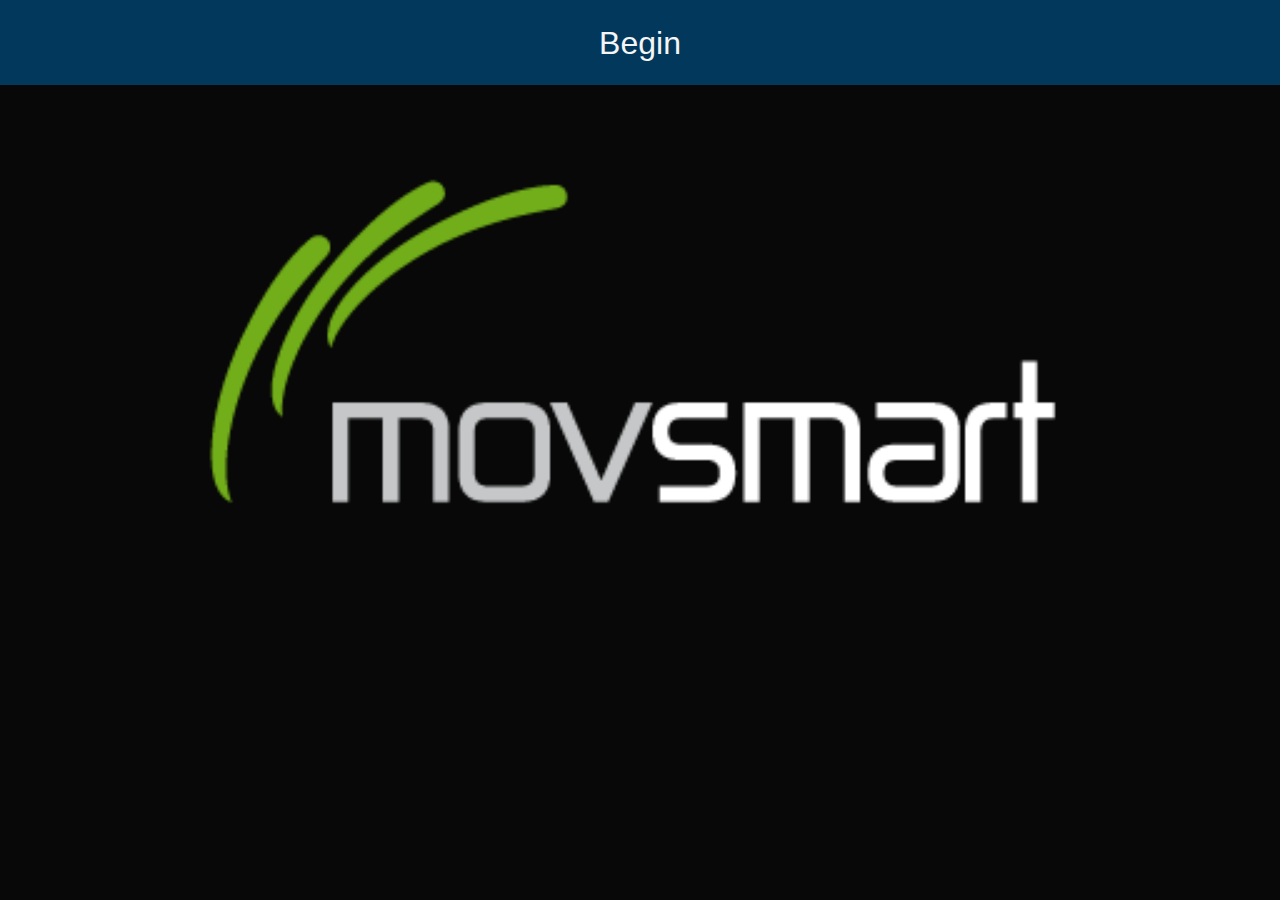
<file: index.html>
<!DOCTYPE html>
<html>
<head>
<meta name="viewport" content="width=device-width, user-scalable=no" />
<title>MovSmart Watch</title>
<link rel="stylesheet" href="lib/tau/wearable/theme/default/tau.min.css" />
<link rel="stylesheet" media="all and (-tizen-geometric-shape: circle)"
	href="lib/tau/wearable/theme/default/tau.circle.min.css">
<link rel="stylesheet" href="css/style.css" />
</head>
<body>
	<script type="text/javascript" src="js/jquery-3.2.1.min.js"></script>
	<script type="text/javascript" src="lib/tau/wearable/js/tau.min.js"></script>
	<script src="js/app.js"></script>
	<script type="text/javascript" src="js/bluetooth-helper.js"></script>

	<div class="ui-page splash-screen" id="main">

		<footer class="ui-footer ui-bottom-button">
			<a href="#" class="ui-btn" id="main-button">Begin</a>
		</footer>
		<script src="js/index.js"></script>
	</div>
</body>
</html>
</file>
<file: css/style.css>
* {
	font-family: Verdana, Lucida Sans, Arial, Helvetica, sans-serif;
}

.center {
	text-align: center;
}

.large {
	font-size: 300% !important;
	line-height: normal !important;
}

.green {
	color: green !important;
}

.splash-screen {
	background-image: url("../movsmart-transparency.png");
	background-repeat: no-repeat;
	background-position: center;
	background-size: contain;
}

body {
	margin: 0px auto;
	background-color: #222;
}

.contents {
	display: flex;
	display: -webkit-flex;
	box-sizing: border-box;
	-webkit-box-sizing: border-box;
	height: 320px;
}

.content-padding {
	margin-top: 16px;
	margin-bottom: 16px;
	padding-left: 16px;
	padding-right: 16px;
}

.content_text {
	font-weight: bold;
	font-size: 5em;
	color: #fff;
}

#contentArea {
	color: #8be3d1;
}
</file>
<file: lib/tau/wearable/theme/default/tau.min.css>
/*
 * Copyright (c) 2015 Samsung Electronics Co., Ltd
 *
 * Licensed under the Flora License, Version 1.1 (the "License");
 * you may not use this file except in compliance with the License.
 * You may obtain a copy of the License at
 *
 *     http://floralicense.org/license/
 *
 * Unless required by applicable law or agreed to in writing, software
 * distributed under the License is distributed on an "AS IS" BASIS,
 * WITHOUT WARRANTIES OR CONDITIONS OF ANY KIND, either express or implied.
 * See the License for the specific language governing permissions and
 * limitations under the License.
 */
*{outline:0}article,aside,details,figcaption,figure,footer,header,hgroup,nav,section,summary{display:block}audio,canvas,video{display:inline-block;*display:inline;*zoom:1}audio:not([controls]){display:none;height:0}[hidden]{display:none}html{font-size:100%;-webkit-text-size-adjust:100%;-ms-text-size-adjust:100%;-o-text-size-adjust:100%;text-size-adjust:100%}html,button,input,select,textarea{font-family:Tizen,Samsung Sans,Helvetica}body{margin:0}h1{font-size:2em;margin:.67em 0}h2{font-size:1.5em;margin:.83em 0}h3{font-size:1.17em;margin:1em 0}h4{font-size:1em;margin:1.33em 0}h5{font-size:.83em;margin:1.67em 0}h6{font-size:.75em;margin:2.33em 0}abbr[title]{border-bottom:1px dotted}b,strong{font-weight:700}blockquote{margin:1em 40px}dfn{font-style:italic}mark{background:#ff0;color:#000}p,pre{margin:1em 0}code,kbd,pre,samp{font-family:monospace,serif;_font-family:'courier new',monospace;font-size:1em}pre{white-space:pre;white-space:pre-wrap;word-wrap:break-word}q{quotes:none}q:before,q:after{content:'';content:none}small{font-size:75%}sub,sup{font-size:75%;line-height:0;position:relative;vertical-align:baseline}sup{top:-.5em}sub{bottom:-.25em}dl,menu,ol,ul{margin:1em 0}dd{margin:0 0 0 40px}menu,ol,ul{padding:0 0 0 40px}nav ul,nav ol{list-style:none;list-style-image:none}img{border:0;-ms-interpolation-mode:bicubic}svg:not(:root){overflow:hidden}figure{margin:0}form{margin:0}fieldset{border:1px solid silver;margin:0 2px;padding:.35em .625em .75em}legend{border:0;padding:0;white-space:normal;*margin-left:-7px}button,input,select,textarea{font-size:100%;margin:0;vertical-align:baseline;*vertical-align:middle}button,input{line-height:normal}button[disabled],input[disabled]{cursor:default}input[type=time],input[type=date]{color:#000}input[type=search]{-webkit-appearance:textfield;-moz-appearance:textfield;-ms-appearance:textfield;-o-appearance:textfield;appearance:textfield;-webkit-box-sizing:content-box;box-sizing:content-box}input[type=search]::-webkit-search-cancel-button,input[type=search]::-webkit-search-decoration{-webkit-appearance:none;-moz-appearance:none;-ms-appearance:none;-o-appearance:none;appearance:none}button::-moz-focus-inner,input::-moz-focus-inner{border:0;padding:0}textarea{overflow:auto;vertical-align:top}table{border-collapse:collapse;border-spacing:0}.tau-info-theme{position:absolute;top:-999px;left:-999px}.screen-hidden{visibility:hidden;position:absolute;top:-10000em;left:-10000em}button,input{outline:0;cursor:pointer}*{-webkit-box-sizing:border-box;box-sizing:border-box}a{text-decoration:none!important;color:rgba(245,245,245,1)}ul,li{margin:0;padding:0;list-style-type:none}img{margin:0;padding:0}html{-webkit-tap-highlight-color:rgba(0,0,0,0)}body{height:100%;font-size:2.125rem;font-family:Tizen,Samsung Sans,Helvetica;background:rgba(8,8,8,1);color:rgba(245,245,245,1)}.ui-page{width:100%;height:100%;overflow:hidden;position:absolute;top:0;left:0;display:none;background:rgba(8,8,8,1);-webkit-tap-highlight-color:rgba(0,0,0,0)}.ui-page.ui-page-active{display:block;display:-webkit-box;display:-ms-flexbox;display:flex;display:-webkit-flex;-webkit-box-orient:vertical;-webkit-box-direction:normal;-ms-flex-direction:column;flex-direction:column;-webkit-flex-direction:column}.ui-page.ui-page-build{display:-webkit-box;display:-ms-flexbox;display:flex;display:-webkit-flex;-webkit-box-orient:vertical;-webkit-box-direction:normal;-ms-flex-direction:column;flex-direction:column;-webkit-flex-direction:column;visibility:hidden}.ui-content{width:100%;height:auto;overflow:auto;-webkit-overflow-scrolling:touch;-moz-overflow-scrolling:touch;-o-overflow-scrolling:touch;-ms-overflow-scrolling:touch;overflow-scrolling:touch;-webkit-box-flex:1;-ms-flex:1;flex:1;-webkit-flex:1}.ui-header{position:relative;width:100%;height:60px;line-height:60px;background-color:rgba(0,31,56,1)}.ui-header .ui-title{color:rgba(116,196,252,1);font-size:32px;font-weight:700;white-space:nowrap;overflow:hidden;text-overflow:ellipsis;margin:0;padding-left:16px;padding-right:16px;-webkit-mask-image:-webkit-linear-gradient(left,#000 80%,rgba(0,0,0,0) 95%)}.ui-header .ui-title.ui-icon{padding-left:60px;background-position:16px 14px;background-size:34px 34px;background-repeat:no-repeat}.ui-header.ui-has-more .ui-title{padding-right:78px;-webkit-mask-image:-webkit-linear-gradient(left,#000 70%,rgba(0,0,0,0) 75%)}.ui-header button.ui-more,.ui-header input.ui-more{border:0 none;padding:0}.ui-header .ui-more-disable{cursor:default;background-color:transparent}.ui-header .ui-more{display:block;position:absolute;top:0;right:0;width:68px;height:100%;overflow:hidden;text-indent:-1000em;background-position:center center;background-color:transparent;cursor:pointer}.ui-header .ui-more:active{background-color:rgba(23,73,115,1)}.ui-header .ui-more.ui-icon-detail{background-color:rgba(116,196,252,1);-webkit-mask-image:url(./images/Actionbar/tw_ic_menu_detail_normal_holo_dark.png);-moz-mask-image:url(./images/Actionbar/tw_ic_menu_detail_normal_holo_dark.png);-ms-mask-image:url(./images/Actionbar/tw_ic_menu_detail_normal_holo_dark.png);-o-mask-image:url(./images/Actionbar/tw_ic_menu_detail_normal_holo_dark.png);mask-image:url(./images/Actionbar/tw_ic_menu_detail_normal_holo_dark.png);-webkit-mask-size:3.25rem 3.75rem;-moz-mask-size:3.25rem 3.75rem;-ms-mask-size:3.25rem 3.75rem;-o-mask-size:3.25rem 3.75rem;mask-size:3.25rem 3.75rem;-webkit-mask-position:center;-moz-mask-position:center;-ms-mask-position:center;-o-mask-position:center;mask-position:center;-webkit-mask-repeat:no-repeat;-moz-mask-repeat:no-repeat;-ms-mask-repeat:no-repeat;-o-mask-repeat:no-repeat;mask-repeat:no-repeat}.ui-header .ui-more.ui-icon-detail[disabled=disabled]{cursor:default;background-color:transparent;background-color:rgba(116,196,252,.2);-webkit-mask-image:url(./images/Actionbar/tw_ic_menu_detail_disable_holo_dark.png);-moz-mask-image:url(./images/Actionbar/tw_ic_menu_detail_disable_holo_dark.png);-ms-mask-image:url(./images/Actionbar/tw_ic_menu_detail_disable_holo_dark.png);-o-mask-image:url(./images/Actionbar/tw_ic_menu_detail_disable_holo_dark.png);mask-image:url(./images/Actionbar/tw_ic_menu_detail_disable_holo_dark.png);-webkit-mask-size:3.25rem 3.75rem;-moz-mask-size:3.25rem 3.75rem;-ms-mask-size:3.25rem 3.75rem;-o-mask-size:3.25rem 3.75rem;mask-size:3.25rem 3.75rem;-webkit-mask-position:center;-moz-mask-position:center;-ms-mask-position:center;-o-mask-position:center;mask-position:center;-webkit-mask-repeat:no-repeat;-moz-mask-repeat:no-repeat;-ms-mask-repeat:no-repeat;-o-mask-repeat:no-repeat;mask-repeat:no-repeat}.ui-header .ui-more.ui-icon-overflow{background-color:rgba(116,196,252,1);-webkit-mask-image:url(./images/Actionbar/tw_ic_menu_moreoverflow_holo_dark.png);-moz-mask-image:url(./images/Actionbar/tw_ic_menu_moreoverflow_holo_dark.png);-ms-mask-image:url(./images/Actionbar/tw_ic_menu_moreoverflow_holo_dark.png);-o-mask-image:url(./images/Actionbar/tw_ic_menu_moreoverflow_holo_dark.png);mask-image:url(./images/Actionbar/tw_ic_menu_moreoverflow_holo_dark.png);-webkit-mask-size:3.25rem 3.75rem;-moz-mask-size:3.25rem 3.75rem;-ms-mask-size:3.25rem 3.75rem;-o-mask-size:3.25rem 3.75rem;mask-size:3.25rem 3.75rem;-webkit-mask-position:center;-moz-mask-position:center;-ms-mask-position:center;-o-mask-position:center;mask-position:center;-webkit-mask-repeat:no-repeat;-moz-mask-repeat:no-repeat;-ms-mask-repeat:no-repeat;-o-mask-repeat:no-repeat;mask-repeat:no-repeat}.ui-header .ui-more.ui-icon-overflow[disabled=disabled]{cursor:default;background-color:transparent;background-color:rgba(116,196,252,.2);-webkit-mask-image:url(./images/Actionbar/tw_ic_menu_moreoverflow_holo_dark.png);-moz-mask-image:url(./images/Actionbar/tw_ic_menu_moreoverflow_holo_dark.png);-ms-mask-image:url(./images/Actionbar/tw_ic_menu_moreoverflow_holo_dark.png);-o-mask-image:url(./images/Actionbar/tw_ic_menu_moreoverflow_holo_dark.png);mask-image:url(./images/Actionbar/tw_ic_menu_moreoverflow_holo_dark.png);-webkit-mask-size:3.25rem 3.75rem;-moz-mask-size:3.25rem 3.75rem;-ms-mask-size:3.25rem 3.75rem;-o-mask-size:3.25rem 3.75rem;mask-size:3.25rem 3.75rem;-webkit-mask-position:center;-moz-mask-position:center;-ms-mask-position:center;-o-mask-position:center;mask-position:center;-webkit-mask-repeat:no-repeat;-moz-mask-repeat:no-repeat;-ms-mask-repeat:no-repeat;-o-mask-repeat:no-repeat;mask-repeat:no-repeat}.ui-header .ui-more.ui-icon-selectall{background-color:rgba(116,196,252,1);-webkit-mask-image:url(./images/Actionbar/tw_ic_menu_selectall_normal_holo_dark.png);-moz-mask-image:url(./images/Actionbar/tw_ic_menu_selectall_normal_holo_dark.png);-ms-mask-image:url(./images/Actionbar/tw_ic_menu_selectall_normal_holo_dark.png);-o-mask-image:url(./images/Actionbar/tw_ic_menu_selectall_normal_holo_dark.png);mask-image:url(./images/Actionbar/tw_ic_menu_selectall_normal_holo_dark.png);-webkit-mask-size:3.25rem 3.75rem;-moz-mask-size:3.25rem 3.75rem;-ms-mask-size:3.25rem 3.75rem;-o-mask-size:3.25rem 3.75rem;mask-size:3.25rem 3.75rem;-webkit-mask-position:center;-moz-mask-position:center;-ms-mask-position:center;-o-mask-position:center;mask-position:center;-webkit-mask-repeat:no-repeat;-moz-mask-repeat:no-repeat;-ms-mask-repeat:no-repeat;-o-mask-repeat:no-repeat;mask-repeat:no-repeat}.ui-header .ui-more.ui-icon-selectall[disabled=disabled]{cursor:default;background-color:transparent;background-color:rgba(116,196,252,.2);-webkit-mask-image:url(./images/Actionbar/tw_ic_menu_selectall_disable_holo_dark.png);-moz-mask-image:url(./images/Actionbar/tw_ic_menu_selectall_disable_holo_dark.png);-ms-mask-image:url(./images/Actionbar/tw_ic_menu_selectall_disable_holo_dark.png);-o-mask-image:url(./images/Actionbar/tw_ic_menu_selectall_disable_holo_dark.png);mask-image:url(./images/Actionbar/tw_ic_menu_selectall_disable_holo_dark.png);-webkit-mask-size:3.25rem 3.75rem;-moz-mask-size:3.25rem 3.75rem;-ms-mask-size:3.25rem 3.75rem;-o-mask-size:3.25rem 3.75rem;mask-size:3.25rem 3.75rem;-webkit-mask-position:center;-moz-mask-position:center;-ms-mask-position:center;-o-mask-position:center;mask-position:center;-webkit-mask-repeat:no-repeat;-moz-mask-repeat:no-repeat;-ms-mask-repeat:no-repeat;-o-mask-repeat:no-repeat;mask-repeat:no-repeat}.ui-footer{width:100%;height:85px;position:relative;bottom:0;left:0}.ui-footer .ui-btn.ui-btn-icon-only{position:relative;text-indent:-624.9375rem}.ui-footer .ui-btn.ui-btn-icon-only::before{content:"";position:absolute;-webkit-mask-size:3.125rem 3.125rem;-webkit-mask-repeat:no-repeat;width:3.125rem;height:3.125rem;top:50%;left:50%;-webkit-transform:translate3d(-50%,-50%,0);transform:translate3d(-50%,-50%,0);background-color:rgba(245,245,245,1);-webkit-transition:background 150ms;transition:background 150ms}.ui-footer .ui-btn.ui-btn-icon-only:active::before{background-color:F022L1iP}.ui-footer .ui-btn.ui-btn-icon-only:disabled::before{background-color:rgba(245,245,245,.4)}.ui-page.ui-scroll-on .ui-scroller{width:100%;height:auto;overflow:hidden;overflow-y:auto;-webkit-overflow-scrolling:touch;-moz-overflow-scrolling:touch;-o-overflow-scrolling:touch;-ms-overflow-scrolling:touch;overflow-scrolling:touch;-webkit-box-flex:1;-ms-flex:1;flex:1;-webkit-flex:1}.ui-page.ui-scroll-on .ui-content{height:auto!important;-webkit-box-flex:0;-ms-flex:none;flex:none;-webkit-flex:none}.ui-page.ui-scroll-on .ui-footer{position:relative}.ui-footer.ui-fixed{position:fixed!important;bottom:0;left:0;width:100%;-webkit-transform:translate3d(0,0,0)}.ui-grid-col>*{float:left}.ui-page .ui-grid-col-1>*{float:left}.ui-page .ui-grid-col-1>*{width:100%}.ui-page .ui-grid-col-2>*{float:left}.ui-page .ui-grid-col-2>*{width:50%}.ui-page .ui-grid-col-3>*{float:left}.ui-page .ui-grid-col-3>*{width:33.333333333333336%}.ui-grid-row>*{display:block}@-webkit-keyframes indeterminate{0%{-webkit-mask-image:url(./images/Progress/tw_progressbar_indeterminate1_holo_dark.png);-moz-mask-image:url(./images/Progress/tw_progressbar_indeterminate1_holo_dark.png);-ms-mask-image:url(./images/Progress/tw_progressbar_indeterminate1_holo_dark.png);-o-mask-image:url(./images/Progress/tw_progressbar_indeterminate1_holo_dark.png);mask-image:url(./images/Progress/tw_progressbar_indeterminate1_holo_dark.png);-webkit-mask-repeat:no-repeat;-moz-mask-repeat:no-repeat;-ms-mask-repeat:no-repeat;-o-mask-repeat:no-repeat;mask-repeat:no-repeat;background-color:rgba(0,77,153,1)}25%{-webkit-mask-image:url(./images/Progress/tw_progressbar_indeterminate2_holo_dark.png);-moz-mask-image:url(./images/Progress/tw_progressbar_indeterminate2_holo_dark.png);-ms-mask-image:url(./images/Progress/tw_progressbar_indeterminate2_holo_dark.png);-o-mask-image:url(./images/Progress/tw_progressbar_indeterminate2_holo_dark.png);mask-image:url(./images/Progress/tw_progressbar_indeterminate2_holo_dark.png);-webkit-mask-repeat:no-repeat;-moz-mask-repeat:no-repeat;-ms-mask-repeat:no-repeat;-o-mask-repeat:no-repeat;mask-repeat:no-repeat;background-color:rgba(0,77,153,1)}50%{-webkit-mask-image:url(./images/Progress/tw_progressbar_indeterminate3_holo_dark.png);-moz-mask-image:url(./images/Progress/tw_progressbar_indeterminate3_holo_dark.png);-ms-mask-image:url(./images/Progress/tw_progressbar_indeterminate3_holo_dark.png);-o-mask-image:url(./images/Progress/tw_progressbar_indeterminate3_holo_dark.png);mask-image:url(./images/Progress/tw_progressbar_indeterminate3_holo_dark.png);-webkit-mask-repeat:no-repeat;-moz-mask-repeat:no-repeat;-ms-mask-repeat:no-repeat;-o-mask-repeat:no-repeat;mask-repeat:no-repeat;background-color:rgba(0,77,153,1)}75%{-webkit-mask-image:url(./images/Progress/tw_progressbar_indeterminate4_holo_dark.png);-moz-mask-image:url(./images/Progress/tw_progressbar_indeterminate4_holo_dark.png);-ms-mask-image:url(./images/Progress/tw_progressbar_indeterminate4_holo_dark.png);-o-mask-image:url(./images/Progress/tw_progressbar_indeterminate4_holo_dark.png);mask-image:url(./images/Progress/tw_progressbar_indeterminate4_holo_dark.png);-webkit-mask-repeat:no-repeat;-moz-mask-repeat:no-repeat;-ms-mask-repeat:no-repeat;-o-mask-repeat:no-repeat;mask-repeat:no-repeat;background-color:rgba(0,77,153,1)}100%{-webkit-mask-image:url(./images/Progress/tw_progressbar_indeterminate5_holo_dark.png);-moz-mask-image:url(./images/Progress/tw_progressbar_indeterminate5_holo_dark.png);-ms-mask-image:url(./images/Progress/tw_progressbar_indeterminate5_holo_dark.png);-o-mask-image:url(./images/Progress/tw_progressbar_indeterminate5_holo_dark.png);mask-image:url(./images/Progress/tw_progressbar_indeterminate5_holo_dark.png);-webkit-mask-repeat:no-repeat;-moz-mask-repeat:no-repeat;-ms-mask-repeat:no-repeat;-o-mask-repeat:no-repeat;mask-repeat:no-repeat;background-color:rgba(0,77,153,1)}}@keyframes indeterminate{0%{-webkit-mask-image:url(./images/Progress/tw_progressbar_indeterminate1_holo_dark.png);-moz-mask-image:url(./images/Progress/tw_progressbar_indeterminate1_holo_dark.png);-ms-mask-image:url(./images/Progress/tw_progressbar_indeterminate1_holo_dark.png);-o-mask-image:url(./images/Progress/tw_progressbar_indeterminate1_holo_dark.png);mask-image:url(./images/Progress/tw_progressbar_indeterminate1_holo_dark.png);-webkit-mask-repeat:no-repeat;-moz-mask-repeat:no-repeat;-ms-mask-repeat:no-repeat;-o-mask-repeat:no-repeat;mask-repeat:no-repeat;background-color:rgba(0,77,153,1)}25%{-webkit-mask-image:url(./images/Progress/tw_progressbar_indeterminate2_holo_dark.png);-moz-mask-image:url(./images/Progress/tw_progressbar_indeterminate2_holo_dark.png);-ms-mask-image:url(./images/Progress/tw_progressbar_indeterminate2_holo_dark.png);-o-mask-image:url(./images/Progress/tw_progressbar_indeterminate2_holo_dark.png);mask-image:url(./images/Progress/tw_progressbar_indeterminate2_holo_dark.png);-webkit-mask-repeat:no-repeat;-moz-mask-repeat:no-repeat;-ms-mask-repeat:no-repeat;-o-mask-repeat:no-repeat;mask-repeat:no-repeat;background-color:rgba(0,77,153,1)}50%{-webkit-mask-image:url(./images/Progress/tw_progressbar_indeterminate3_holo_dark.png);-moz-mask-image:url(./images/Progress/tw_progressbar_indeterminate3_holo_dark.png);-ms-mask-image:url(./images/Progress/tw_progressbar_indeterminate3_holo_dark.png);-o-mask-image:url(./images/Progress/tw_progressbar_indeterminate3_holo_dark.png);mask-image:url(./images/Progress/tw_progressbar_indeterminate3_holo_dark.png);-webkit-mask-repeat:no-repeat;-moz-mask-repeat:no-repeat;-ms-mask-repeat:no-repeat;-o-mask-repeat:no-repeat;mask-repeat:no-repeat;background-color:rgba(0,77,153,1)}75%{-webkit-mask-image:url(./images/Progress/tw_progressbar_indeterminate4_holo_dark.png);-moz-mask-image:url(./images/Progress/tw_progressbar_indeterminate4_holo_dark.png);-ms-mask-image:url(./images/Progress/tw_progressbar_indeterminate4_holo_dark.png);-o-mask-image:url(./images/Progress/tw_progressbar_indeterminate4_holo_dark.png);mask-image:url(./images/Progress/tw_progressbar_indeterminate4_holo_dark.png);-webkit-mask-repeat:no-repeat;-moz-mask-repeat:no-repeat;-ms-mask-repeat:no-repeat;-o-mask-repeat:no-repeat;mask-repeat:no-repeat;background-color:rgba(0,77,153,1)}100%{-webkit-mask-image:url(./images/Progress/tw_progressbar_indeterminate5_holo_dark.png);-moz-mask-image:url(./images/Progress/tw_progressbar_indeterminate5_holo_dark.png);-ms-mask-image:url(./images/Progress/tw_progressbar_indeterminate5_holo_dark.png);-o-mask-image:url(./images/Progress/tw_progressbar_indeterminate5_holo_dark.png);mask-image:url(./images/Progress/tw_progressbar_indeterminate5_holo_dark.png);-webkit-mask-repeat:no-repeat;-moz-mask-repeat:no-repeat;-ms-mask-repeat:no-repeat;-o-mask-repeat:no-repeat;mask-repeat:no-repeat;background-color:rgba(0,77,153,1)}}progress{position:relative;padding-left:1rem;padding-right:1rem;margin-top:.875rem;margin-bottom:.875rem;width:100%;height:.375rem;-webkit-appearance:none;-moz-appearance:none;-ms-appearance:none;-o-appearance:none;appearance:none;border:0}progress::-webkit-progress-bar{position:relative;background-color:rgba(71,71,71,1);border-radius:.125rem;overflow:hidden}progress::-webkit-progress-value{background-color:rgba(55,161,237,1);height:.375rem;border-radius:.125rem;overflow:hidden}progress.ui-progress-indeterminate::-webkit-progress-bar{background-color:rgba(55,161,237,1)}progress.ui-progress-indeterminate::-webkit-progress-value{background-size:100% 100%;-webkit-animation:indeterminate 150ms infinite;animation:indeterminate 150ms infinite}.ui-progress-proportion{display:inline-block;float:left;font-size:20px;padding-left:1rem;padding-right:1rem;margin-top:-.625rem;color:rgba(245,245,245,1)}.ui-progress-ratio{display:inline-block;float:right;font-size:20px;padding-left:1rem;padding-right:1rem;margin-top:-.625rem;color:rgba(245,245,245,1)}.ui-circle-progress{display:none}.ui-progressbar{position:relative;display:inline-block;pointer-events:none}.ui-progressbar.ui-progressbar-full{position:fixed;top:0;left:0;width:100%;height:100%}.ui-switch{width:100%;color:rgba(245,245,245,1)}.ui-switch-inneroffset,.ui-switch-handler{display:none}.ui-switch-text{margin-top:30px;margin-bottom:40px;padding:0 30px;font-size:34px;text-align:center}.ui-switch-sub-text{margin-top:48px;font-size:26px;text-align:center;color:T161}.ui-toggleswitch{position:relative;display:inline-block;width:103.5px;height:55px;overflow:hidden}.ui-toggleswitch.ui-toggleswitch-large{width:207px;height:110px}.ui-toggleswitch .ui-switch-input{position:absolute;width:100%;height:100%;-webkit-appearance:none;display:block}.ui-toggleswitch .ui-switch-input::before{content:"";position:absolute;width:100%;height:100%;-webkit-mask-image:url(images/Controller_icon/toggle_changeable.png);-moz-mask-image:url(images/Controller_icon/toggle_changeable.png);-ms-mask-image:url(images/Controller_icon/toggle_changeable.png);-o-mask-image:url(images/Controller_icon/toggle_changeable.png);mask-image:url(images/Controller_icon/toggle_changeable.png);-webkit-mask-size:100% 400%;-moz-mask-size:100% 400%;-ms-mask-size:100% 400%;-o-mask-size:100% 400%;mask-size:100% 400%;-webkit-mask-repeat:no-repeat;-moz-mask-repeat:no-repeat;-ms-mask-repeat:no-repeat;-o-mask-repeat:no-repeat;mask-repeat:no-repeat;-webkit-mask-position:0 0;-moz-mask-position:0 0;-ms-mask-position:0 0;-o-mask-position:0 0;mask-position:0 0;background-color:rgba(97,96,96,1);z-index:0}.ui-toggleswitch .ui-switch-input:active::before{background-color:rgba(97,96,96,1)}.ui-toggleswitch .ui-switch-input:active~.ui-switch-activation,.ui-toggleswitch .ui-switch-input:active~.ui-switch-button{background-color:rgba(173,173,173,1)}.ui-toggleswitch .ui-switch-input:active~.ui-switch-activation::before,.ui-toggleswitch .ui-switch-input:active~.ui-switch-button::before{background-color:rgba(97,96,96,1)}.ui-toggleswitch .ui-switch-activation,.ui-toggleswitch .ui-switch-button{width:100%;height:100%;-webkit-mask-image:url(images/Controller_icon/toggle_changeable.png);-moz-mask-image:url(images/Controller_icon/toggle_changeable.png);-ms-mask-image:url(images/Controller_icon/toggle_changeable.png);-o-mask-image:url(images/Controller_icon/toggle_changeable.png);mask-image:url(images/Controller_icon/toggle_changeable.png);-webkit-mask-size:100% 400%;-moz-mask-size:100% 400%;-ms-mask-size:100% 400%;-o-mask-size:100% 400%;mask-size:100% 400%;-webkit-mask-repeat:no-repeat;-moz-mask-repeat:no-repeat;-ms-mask-repeat:no-repeat;-o-mask-repeat:no-repeat;mask-repeat:no-repeat;-webkit-mask-position:0 33.3%;-moz-mask-position:0 33.3%;-ms-mask-position:0 33.3%;-o-mask-position:0 33.3%;mask-position:0 33.3%;background-color:rgba(245,245,245,1);position:absolute;top:0;left:0;pointer-events:none;z-index:1}.ui-toggleswitch .ui-switch-activation::before,.ui-toggleswitch .ui-switch-button::before{content:"";position:absolute;width:100%;height:100%;-webkit-mask-image:url(images/Controller_icon/toggle_changeable.png);-moz-mask-image:url(images/Controller_icon/toggle_changeable.png);-ms-mask-image:url(images/Controller_icon/toggle_changeable.png);-o-mask-image:url(images/Controller_icon/toggle_changeable.png);mask-image:url(images/Controller_icon/toggle_changeable.png);-webkit-mask-size:100% 400%;-moz-mask-size:100% 400%;-ms-mask-size:100% 400%;-o-mask-size:100% 400%;mask-size:100% 400%;-webkit-mask-repeat:no-repeat;-moz-mask-repeat:no-repeat;-ms-mask-repeat:no-repeat;-o-mask-repeat:no-repeat;mask-repeat:no-repeat;-webkit-mask-position:0 66.7%;-moz-mask-position:0 66.7%;-ms-mask-position:0 66.7%;-o-mask-position:0 66.7%;mask-position:0 66.7%;background-color:rgba(128,128,128,1);top:0;left:0}.ui-toggleswitch .ui-switch-input:checked~.ui-switch-activation,.ui-toggleswitch .ui-switch-input:checked~.ui-switch-button{width:100%;height:100%;background-color:rgba(245,245,245,1);-webkit-mask-position:0 33%;-moz-mask-position:0 33%;-ms-mask-position:0 33%;-o-mask-position:0 33%;mask-position:0 33%;-webkit-transform:translate3d(36.23%,0,0);-ms-transform:translate3d(36.23%,0,0);transform:translate3d(36.23%,0,0)}.ui-toggleswitch .ui-switch-input:checked~.ui-switch-activation::before,.ui-toggleswitch .ui-switch-input:checked~.ui-switch-button::before{-webkit-mask-position:0 100%;-moz-mask-position:0 100%;-ms-mask-position:0 100%;-o-mask-position:0 100%;mask-position:0 100%;background-color:rgba(112,186,15,1)}.ui-toggleswitch .ui-switch-input:checked::before{background-color:rgba(112,186,15,1)}.ui-toggleswitch .ui-switch-input:checked:active::before{background-color:rgba(71,97,37,1)}.ui-toggleswitch .ui-switch-input:checked:active~.ui-switch-activation,.ui-toggleswitch .ui-switch-input:checked:active~.ui-switch-button{background-color:rgba(173,173,173,1)}.ui-toggleswitch .ui-switch-input:checked:active~.ui-switch-activation::before,.ui-toggleswitch .ui-switch-input:checked:active~.ui-switch-button::before{background-color:rgba(71,97,37,1)}@-webkit-keyframes fullprocess{0%{-webkit-mask-position:0vw 0vw}2%{-webkit-mask-position:-100vw 0vw}3%{-webkit-mask-position:-200vw 0vw}5%{-webkit-mask-position:-300vw 0vw}7%{-webkit-mask-position:-400vw 0vw}8%{-webkit-mask-position:-500vw 0vw}10%{-webkit-mask-position:-600vw 0vw}12%{-webkit-mask-position:0vw -100vw}14%{-webkit-mask-position:-100vw -100vw}15%{-webkit-mask-position:-200vw -100vw}17%{-webkit-mask-position:-300vw -100vw}19%{-webkit-mask-position:-400vw -100vw}20%{-webkit-mask-position:-500vw -100vw}22%{-webkit-mask-position:-600vw -100vw}24%{-webkit-mask-position:0vw -200vw}25%{-webkit-mask-position:-100vw -200vw}27%{-webkit-mask-position:-200vw -200vw}29%{-webkit-mask-position:-300vw -200vw}31%{-webkit-mask-position:-400vw -200vw}32%{-webkit-mask-position:-500vw -200vw}34%{-webkit-mask-position:-600vw -200vw}36%{-webkit-mask-position:0vw -300vw}37%{-webkit-mask-position:-100vw -300vw}39%{-webkit-mask-position:-200vw -300vw}41%{-webkit-mask-position:-300vw -300vw}42%{-webkit-mask-position:-400vw -300vw}44%{-webkit-mask-position:-500vw -300vw}46%{-webkit-mask-position:-600vw -300vw}47%{-webkit-mask-position:0vw -400vw}49%{-webkit-mask-position:-100vw -400vw}51%{-webkit-mask-position:-200vw -400vw}53%{-webkit-mask-position:-300vw -400vw}54%{-webkit-mask-position:-400vw -400vw}56%{-webkit-mask-position:-500vw -400vw}58%{-webkit-mask-position:-600vw -400vw}59%{-webkit-mask-position:0vw -500vw}61%{-webkit-mask-position:-100vw -500vw}63%{-webkit-mask-position:-200vw -500vw}64%{-webkit-mask-position:-300vw -500vw}66%{-webkit-mask-position:-400vw -500vw}68%{-webkit-mask-position:-500vw -500vw}69%{-webkit-mask-position:-600vw -500vw}71%{-webkit-mask-position:0vw -600vw}73%{-webkit-mask-position:-100vw -600vw}75%{-webkit-mask-position:-200vw -600vw}76%{-webkit-mask-position:-300vw -600vw}78%{-webkit-mask-position:-400vw -600vw}80%{-webkit-mask-position:-500vw -600vw}81%{-webkit-mask-position:-600vw -600vw}83%{-webkit-mask-position:0vw -700vw}85%{-webkit-mask-position:-100vw -700vw}86%{-webkit-mask-position:-200vw -700vw}88%{-webkit-mask-position:-300vw -700vw}90%{-webkit-mask-position:-400vw -700vw}92%{-webkit-mask-position:-500vw -700vw}93%{-webkit-mask-position:-600vw -700vw}95%{-webkit-mask-position:0vw -800vw}97%{-webkit-mask-position:-100vw -800vw}98%{-webkit-mask-position:-200vw -800vw}100%{-webkit-mask-position:-300vw -800vw}}@-webkit-keyframes smallprocess{0%{-webkit-mask-position:0 0}2%{-webkit-mask-position:-76px 0}3%{-webkit-mask-position:-152px 0}5%{-webkit-mask-position:-228px 0}7%{-webkit-mask-position:-304px 0}8%{-webkit-mask-position:-380px 0}10%{-webkit-mask-position:-456px 0}12%{-webkit-mask-position:0 -76px}14%{-webkit-mask-position:-76px -76px}15%{-webkit-mask-position:-152px -76px}17%{-webkit-mask-position:-228px -76px}19%{-webkit-mask-position:-304px -76px}20%{-webkit-mask-position:-380px -76px}22%{-webkit-mask-position:-456px -76px}24%{-webkit-mask-position:0 -152px}25%{-webkit-mask-position:-76px -152px}27%{-webkit-mask-position:-152px -152px}29%{-webkit-mask-position:-228px -152px}31%{-webkit-mask-position:-304px -152px}32%{-webkit-mask-position:-380px -152px}34%{-webkit-mask-position:-456px -152px}36%{-webkit-mask-position:0 -228px}37%{-webkit-mask-position:-76px -228px}39%{-webkit-mask-position:-152px -228px}41%{-webkit-mask-position:-228px -228px}42%{-webkit-mask-position:-304px -228px}44%{-webkit-mask-position:-380px -228px}46%{-webkit-mask-position:-456px -228px}47%{-webkit-mask-position:0 -304px}49%{-webkit-mask-position:-76px -304px}51%{-webkit-mask-position:-152px -304px}53%{-webkit-mask-position:-228px -304px}54%{-webkit-mask-position:-304px -304px}56%{-webkit-mask-position:-380px -304px}58%{-webkit-mask-position:-456px -304px}59%{-webkit-mask-position:0 -380px}61%{-webkit-mask-position:-76px -380px}63%{-webkit-mask-position:-152px -380px}64%{-webkit-mask-position:-228px -380px}66%{-webkit-mask-position:-304px -380px}68%{-webkit-mask-position:-380px -380px}69%{-webkit-mask-position:-456px -380px}71%{-webkit-mask-position:0 -456px}73%{-webkit-mask-position:-76px -456px}75%{-webkit-mask-position:-152px -456px}76%{-webkit-mask-position:-228px -456px}78%{-webkit-mask-position:-304px -456px}80%{-webkit-mask-position:-380px -456px}81%{-webkit-mask-position:-456px -456px}83%{-webkit-mask-position:0 -532px}85%{-webkit-mask-position:-76px -532px}86%{-webkit-mask-position:-152px -532px}88%{-webkit-mask-position:-228px -532px}90%{-webkit-mask-position:-304px -532px}92%{-webkit-mask-position:-380px -532px}93%{-webkit-mask-position:-456px -532px}95%{-webkit-mask-position:0 -608px}97%{-webkit-mask-position:-76px -608px}98%{-webkit-mask-position:-152px -608px}100%{-webkit-mask-position:-228px -608px}}.ui-processing{background-color:rgba(0,77,153,1);-webkit-mask-image:url(./images/Processing/processingsmall.png);-webkit-mask-repeat:no-repeat;-webkit-animation-duration:1s;-webkit-animation-iteration-count:infinite;-webkit-animation-timing-function:step-start;-webkit-animation-name:smallprocess;width:4.75rem;height:4.75rem;margin:0 auto}.ui-processing-text{margin:0 auto;text-align:center;width:10.5rem;font-size:1.5rem;color:rgba(245,245,245,1)}.ui-processing.ui-processing-full-size{background-color:rgba(0,77,153,1);-webkit-mask-image:url(./images/Processing/processingfull.png);-webkit-mask-repeat:no-repeat;-webkit-animation-duration:1s;-webkit-animation-iteration-count:infinite;-webkit-animation-timing-function:step-start;-webkit-animation-name:fullprocess;pointer-events:none;position:fixed;width:100vw;height:100vw;top:0;left:0;margin:0}.ui-btn{display:block;padding-top:28.5px;padding-right:10px;padding-bottom:28.5px;padding-left:10px;margin:0;font-size:32px;line-height:28px;text-align:center;white-space:nowrap;cursor:pointer;vertical-align:middle;text-overflow:ellipsis;overflow:hidden;border:0 none;color:rgba(245,245,245,1);background-color:rgba(2,56,92,1)}a.ui-btn:active:hover,.ui-btn:enabled:active:hover{background-color:rgba(23,73,115,1)}.ui-btn:enabled:focus{background-color:rgba(2,56,92,1)}a.ui-btn.ui-state-disabled,.ui-btn:disabled{color:rgba(245,245,245,.2);background-color:rgba(3,44,64,1);cursor:default}.ui-btn.ui-multiline{padding-top:10px;padding-bottom:10px}.ui-btn.ui-inline{display:inline-block}.ui-btn.ui-btn-circle{border-radius:50%}.ui-btn.ui-btn-circle.ui-btn-active{-webkit-animation:btn-circle-opacity-press linear 567ms;animation:btn-circle-opacity-press linear 567ms}.ui-btn.ui-btn-icon{background-position:center center;height:5.5rem;width:5.5rem;text-indent:-1000em;overflow:hidden;background-repeat:no-repeat;background-size:5.5rem 5.5rem;position:relative}.ui-btn.ui-btn-icon::before{content:"";-webkit-mask-size:5.5rem 5.5rem;-webkit-mask-repeat:no-repeat;-webkit-mask-position:0 0;width:5.5rem;height:5.5rem;top:50%;left:50%;-webkit-transform:translate3d(-50%,-50%,0);transform:translate3d(-50%,-50%,0);position:absolute;-webkit-mask-image:none}.ui-btn.ui-btn-text,.ui-btn.ui-btn-no-bg.ui-btn-icon{position:relative;background-color:transparent;height:33vh}.ui-btn.ui-btn-text::before,.ui-btn.ui-btn-no-bg.ui-btn-icon::before{content:'';position:absolute;background-color:#fff;border-radius:50%;width:30vw;height:30vh;opacity:0;left:50%;top:50%}.ui-btn.ui-btn-text:enabled:active:hover,.ui-btn.ui-btn-no-bg.ui-btn-icon:enabled:active:hover,.ui-btn.ui-btn-text:enabled:focus,.ui-btn.ui-btn-no-bg.ui-btn-icon:enabled:focus{background-color:transparent}.ui-btn.ui-btn-text.ui-btn-active::before,.ui-btn.ui-btn-no-bg.ui-btn-icon.ui-btn-active::before{-webkit-transform:translate(-50%,-50%) scale(1.1);-ms-transform:translate(-50%,-50%) scale(1.1);transform:translate(-50%,-50%) scale(1.1);-webkit-animation:touch-text-btn-scale cubic-bezier(0.25,.46,.45,1) 300ms,touch-text-btn-opacity linear 733ms;animation:touch-text-btn-scale cubic-bezier(0.25,.46,.45,1) 300ms,touch-text-btn-opacity linear 733ms}.ui-btn.ui-btn-no-bg.ui-btn-icon{width:4.75rem;height:4.75rem;overflow:visible}.ui-btn.ui-btn-no-bg.ui-btn-icon::before{height:141%;width:141%}@-webkit-keyframes touch-text-btn-scale{0%{-webkit-transform:translate(-50%,-50%) scale(1);transform:translate(-50%,-50%) scale(1)}100%{-webkit-transform:translate(-50%,-50%) scale(1.1);transform:translate(-50%,-50%) scale(1.1)}}@keyframes touch-text-btn-scale{0%{-webkit-transform:translate(-50%,-50%) scale(1);transform:translate(-50%,-50%) scale(1)}100%{-webkit-transform:translate(-50%,-50%) scale(1.1);transform:translate(-50%,-50%) scale(1.1)}}@-webkit-keyframes touch-text-btn-opacity{0%{opacity:.13}72%{opacity:.13}100%{opacity:0}}@keyframes touch-text-btn-opacity{0%{opacity:.13}72%{opacity:.13}100%{opacity:0}}@-webkit-keyframes btn-circle-opacity-press{0%{opacity:1}3%{opacity:.4}65%{opacity:.4}100%{opacity:1}}@keyframes btn-circle-opacity-press{0%{opacity:1}3%{opacity:.4}65%{opacity:.4}100%{opacity:1}}@-webkit-keyframes btn-footer-opacity-press{0%{opacity:0}3%{opacity:1}65%{opacity:1}100%{opacity:0}}@keyframes btn-footer-opacity-press{0%{opacity:0}3%{opacity:1}65%{opacity:1}100%{opacity:0}}.ui-default{color:rgba(245,245,245,1);background-color:rgba(2,56,92,1)}a.ui-default:active:hover,.ui-default:enabled:active:hover{background-color:rgba(23,73,115,1)}.ui-default:enabled:focus{background-color:rgba(2,56,92,1)}a.ui-default.ui-state-disabled,.ui-default:disabled{color:rgba(245,245,245,.2);background-color:rgba(3,44,64,1);cursor:default}.ui-color-red{color:rgba(245,245,245,1);background-color:rgba(207,36,2,1)}a.ui-color-red:active:hover,.ui-color-red:enabled:active:hover{background-color:rgba(222,102,78,1)}.ui-color-red:enabled:focus{background-color:rgba(207,36,2,1)}a.ui-color-red.ui-state-disabled,.ui-color-red:disabled{color:rgba(245,245,245,.2);background-color:rgba(69,11,1,1);cursor:default}.ui-color-orange{color:rgba(245,245,245,1);background-color:rgba(237,134,0,1)}a.ui-color-orange:active:hover,.ui-color-orange:enabled:active:hover{background-color:rgba(242,171,78,1)}.ui-color-orange:enabled:focus{background-color:rgba(237,134,0,1)}a.ui-color-orange.ui-state-disabled,.ui-color-orange:disabled{color:rgba(245,245,245,.2);background-color:rgba(69,39,5,1);cursor:default}.ui-color-green{color:rgba(245,245,245,1);background-color:rgba(97,163,16,1)}a.ui-color-green:active:hover,.ui-color-green:enabled:active:hover{background-color:rgba(146,191,90,1)}.ui-color-green:enabled:focus{background-color:rgba(97,163,16,1)}a.ui-color-green.ui-state-disabled,.ui-color-green:disabled{color:rgba(245,245,245,.2);background-color:rgba(50,54,48,1);cursor:default}.ui-btn:focus,.ui-btn:active{outline:0}a.ui-btn{text-decoration:none;-webkit-box-sizing:border-box;box-sizing:border-box}button.ui-btn,input.ui-btn{-webkit-box-sizing:border-box;box-sizing:border-box;-webkit-appearance:none;-moz-appearance:none;-ms-appearance:none;-o-appearance:none;appearance:none;width:100%}button.ui-btn.ui-inline,input.ui-btn.ui-inline{display:inline-block;width:auto}.ui-grid-col-1>.ui-btn{border-left:solid 1px rgba(8,8,8,1)}.ui-grid-col-1>.ui-btn:first-child{border-left:0 none}.ui-grid-col-2>.ui-btn{border-left:solid 1px rgba(8,8,8,1)}.ui-grid-col-2>.ui-btn:first-child{border-left:0 none}.ui-grid-col-3>.ui-btn{border-left:solid 1px rgba(8,8,8,1)}.ui-grid-col-3>.ui-btn:first-child{border-left:0 none}.ui-grid-row>.ui-btn{margin-top:1px}.ui-grid-row>.ui-btn:first-child{margin-top:0}.ui-popup{position:fixed;left:0;width:100%;margin:0;background-color:rgba(0,17,33,1);border:3px solid rgba(0,55,92,1);display:none;z-index:1100}.ui-popup:not(.ui-ctxpopup){bottom:0}.ui-popup .ui-popup-header{width:100%;min-height:68px;font-size:30px;text-align:left;background-color:rgba(5,42,71,1);color:rgba(116,196,252,1);padding-top:14px;padding-right:13px;padding-bottom:14px;padding-left:13px;overflow:hidden;text-overflow:ellipsis;white-space:nowrap}.ui-popup .ui-popup-content{width:100%;min-height:14rem;font-size:2.125rem;text-align:left;color:rgba(245,245,245,1);background-color:rgba(0,17,33,1);padding:10px 16px 9px;overflow:auto;-webkit-overflow-scrolling:touch;-moz-overflow-scrolling:touch;-o-overflow-scrolling:touch;-ms-overflow-scrolling:touch;overflow-scrolling:touch}.ui-popup .ui-popup-content .ui-listview,.ui-popup .ui-popup-content .ui-inline-listview{margin:-.5625rem -1rem -.5625rem -1rem}.ui-popup .ui-popup-content .ui-listview li,.ui-popup .ui-popup-content .ui-inline-listview li{font-size:2.125rem}.ui-popup .ui-popup-footer{width:100%;height:83px}.ui-popup .ui-popup-footer .ui-btn{padding-top:27px;padding-bottom:28px;font-size:30px}.ui-popup .ui-popup-footer .ui-btn.ui-btn-icon-only{position:relative;text-indent:-624.9375rem}.ui-popup .ui-popup-footer .ui-btn.ui-btn-icon-only::before{content:"";position:absolute;-webkit-mask-size:3.125rem 3.125rem;-webkit-mask-repeat:no-repeat;width:3.125rem;height:3.125rem;top:50%;left:50%;-webkit-transform:translate3d(-50%,-50%,0)}.ui-popup.ui-popup-active{display:block}.ui-popup.in{display:block}.ui-popup.ui-build{display:block;visibility:hidden}.ui-popup.ui-scroll-on:not(.ui-ctxpopup):not(.ui-popup-toast){max-height:100%}.ui-popup.ui-scroll-on:not(.ui-ctxpopup):not(.ui-popup-toast) .ui-popup-wrapper{width:100%;max-height:100%;overflow:auto!important;-webkit-overflow-scrolling:touch;-moz-overflow-scrolling:touch;-o-overflow-scrolling:touch;-ms-overflow-scrolling:touch;overflow-scrolling:touch}.ui-popup.ui-scroll-on:not(.ui-ctxpopup):not(.ui-popup-toast) .ui-popup-content{height:auto!important}.ui-popup.ui-scroll-on:not(.ui-ctxpopup):not(.ui-popup-toast) .ui-popup-header.ui-fixed{position:absolute!important;top:0;left:0;width:100%;z-index:2100}.ui-popup.ui-scroll-on:not(.ui-ctxpopup):not(.ui-popup-toast) .ui-popup-footer.ui-fixed{position:absolute!important;bottom:0;left:0;width:100%;z-index:2100;-webkit-transform:translate3d(0,0,0)}.ui-popup.ui-ctxpopup{background-color:transparent;width:100%;border:0 none;border-radius:0;overflow:visible}div.ui-popup.ui-ctxpopup.ui-popup-content-size{width:auto;padding:0}div.ui-popup.ui-ctxpopup.ui-popup-content-size .ui-popup-content{width:auto}.ui-popup.ui-ctxpopup .ui-popup-content{background-color:rgba(245,245,245,1);border:1px solid rgba(112,112,112,.9);color:#333;min-height:initial}.ui-popup.ui-ctxpopup .ui-popup-content .ui-listview li{color:rgba(8,8,8,1);border-bottom:1px solid rgba(204,204,204,1);min-height:90px;padding:21px 8px 20px 16px}.ui-popup.ui-ctxpopup .ui-popup-content .ui-listview li a{color:rgba(8,8,8,1);margin:-21px -16px;padding:21px 16px;min-height:48px}.ui-popup.ui-ctxpopup .ui-popup-content .ui-listview li a:active{color:rgba(245,245,245,1);background-color:rgba(19,99,145,1)}.ui-popup.ui-ctxpopup .ui-popup-content .ui-listview li:last-child{border:0}.ui-popup.ui-ctxpopup .ui-popup-content .ui-listview .ui-list-icon{position:relative;padding-left:4.25rem}.ui-popup.ui-ctxpopup .ui-popup-content .ui-listview .ui-list-icon a{margin-left:-4.25rem;padding-left:4.25rem}.ui-popup.ui-ctxpopup .ui-popup-content .ui-listview .ui-list-icon::before{content:"";position:absolute;top:50%;left:.375rem;width:3.5rem;height:3.5rem;margin-top:-1.75rem;background-color:rgba(99,99,99,.9);-webkit-mask-size:3.5rem 3.5rem;-moz-mask-size:3.5rem 3.5rem;-ms-mask-size:3.5rem 3.5rem;-o-mask-size:3.5rem 3.5rem;mask-size:3.5rem 3.5rem;-webkit-mask-repeat:no-repeat;-moz-mask-repeat:no-repeat;-ms-mask-repeat:no-repeat;-o-mask-repeat:no-repeat;mask-repeat:no-repeat}.ui-popup.ui-ctxpopup .ui-popup-content .ui-listview a.ui-list-icon:active::before{background-color:rgba(245,245,245,1)}.ui-popup.ui-ctxpopup .ui-popup-content .ui-inline-listview{height:4.3125rem;overflow:hidden}.ui-popup.ui-ctxpopup .ui-popup-content .ui-inline-listview li{float:left;height:4.1875rem;line-height:4.1875rem;border-right:1px solid rgba(8,8,8,1)}.ui-popup.ui-ctxpopup .ui-popup-content .ui-inline-listview li:last-child{border:0}.ui-popup.ui-ctxpopup .ui-popup-content .ui-inline-listview li a{display:block;width:100%;height:100%;padding:0rem .5rem;color:rgba(8,8,8,1)}.ui-popup.ui-ctxpopup .ui-popup-content .ui-inline-listview li a:active{color:rgba(245,245,245,1);background-color:rgba(19,99,145,1)}.ui-popup.ui-ctxpopup .ui-popup-content .ui-inline-listview .ui-list-icon-notext{width:3.6875rem;height:4.1875rem;text-indent:-1000em;overflow:hidden;position:relative}.ui-popup.ui-ctxpopup .ui-popup-content .ui-inline-listview .ui-list-icon-notext::before{content:"";position:absolute;top:50%;left:50%;width:2.6875rem;height:2.6875rem;margin-top:-1.34375rem;margin-left:-1.34375rem;background-color:rgba(8,8,8,1);-webkit-mask-size:2.6875rem 2.6875rem;-moz-mask-size:2.6875rem 2.6875rem;-ms-mask-size:2.6875rem 2.6875rem;-o-mask-size:2.6875rem 2.6875rem;mask-size:2.6875rem 2.6875rem;-webkit-mask-repeat:no-repeat;-moz-mask-repeat:no-repeat;-ms-mask-repeat:no-repeat;-o-mask-repeat:no-repeat;mask-repeat:no-repeat}.ui-popup.ui-ctxpopup .ui-popup-content .ui-inline-listview a.ui-list-icon-notext:active::before{background-color:rgba(245,245,245,1)}.ui-popup.ui-ctxpopup .ui-arrow{width:36px;height:15px;overflow:hidden;position:absolute;display:none;-webkit-animation-duration:0;-moz-animation-duration:0;-ms-animation-duration:0;-o-animation-duration:0}.ui-popup.ui-ctxpopup .ui-arrow span{width:20px;height:20px;background-color:rgba(245,245,245,1);border:1px solid rgba(112,112,112,.9);position:absolute;top:6px;left:8px;-webkit-transform:rotate(55deg) skew(24deg);-ms-transform:rotate(55deg) skew(24deg);transform:rotate(55deg) skew(24deg);-webkit-animation-duration:0;-moz-animation-duration:0;-ms-animation-duration:0;-o-animation-duration:0}.ui-popup.ui-ctxpopup.ui-popup-arrow-b{padding:20px 20px 0}.ui-popup.ui-ctxpopup.ui-popup-arrow-t{padding:0 20px 20px}.ui-popup.ui-ctxpopup.ui-popup-arrow-r{padding:20px 0 20px 20px}.ui-popup.ui-ctxpopup.ui-popup-arrow-l{padding:20px 20px 20px 0}.ui-popup.ui-ctxpopup.ui-popup-arrow-b .ui-arrow{display:block;bottom:-14px;-webkit-transform:rotate(180deg);-ms-transform:rotate(180deg);transform:rotate(180deg)}.ui-popup.ui-ctxpopup.ui-popup-arrow-t .ui-arrow{display:block;top:-14px}.ui-popup.ui-ctxpopup.ui-popup-arrow-r .ui-arrow{display:block;right:-25px;-webkit-transform:rotate(90deg);-ms-transform:rotate(90deg);transform:rotate(90deg)}.ui-popup.ui-ctxpopup.ui-popup-arrow-l .ui-arrow{display:block;left:-25px;-webkit-transform:rotate(-90deg);-ms-transform:rotate(-90deg);transform:rotate(-90deg)}.ui-popup.ui-popup-toast{margin-left:0;margin-right:0;margin-bottom:0;font-size:1.5rem;border:3px solid rgba(0,55,92,1);border-radius:0;border-left:0;border-right:0;position:absolute;bottom:0;top:auto!important;height:auto}.ui-popup.ui-popup-toast .ui-popup-content{min-height:initial;padding:.6875rem 2.625rem .75rem;background-color:rgba(0,17,33,1)}.ui-popup.ui-popup-toast.ui-popup-toast-graphic .ui-popup-toast-icon{width:3.5rem;height:3.5rem;position:relative;left:50%;-webkit-transform:translateX(-50%);-ms-transform:translateX(-50%);transform:translateX(-50%);text-indent:-10000px;overflow:hidden}.ui-popup.ui-popup-toast.ui-popup-toast-graphic .ui-popup-toast-icon::after{content:"";width:100%;height:100%;position:absolute;left:0;-webkit-mask-size:100% 100%;-moz-mask-size:100% 100%;-ms-mask-size:100% 100%;-o-mask-size:100% 100%;mask-size:100% 100%;-webkit-mask-repeat:no-repeat;-moz-mask-repeat:no-repeat;-ms-mask-repeat:no-repeat;-o-mask-repeat:no-repeat;mask-repeat:no-repeat;-webkit-mask-position:50% 50%;-moz-mask-position:50% 50%;-ms-mask-position:50% 50%;-o-mask-position:50% 50%;mask-position:50% 50%}.ui-popup-overlay{position:fixed;display:none;top:0;width:100%;height:100%;z-index:100;background-color:rgba(8,8,8,.7)}.ui-popup-overlay.in{display:block}.ui-popup.slideup.in{-webkit-animation-name:popupslideinfrombottom;animation-name:popupslideinfrombottom;-webkit-animation-duration:250ms;-moz-animation-duration:250ms;-ms-animation-duration:250ms;-o-animation-duration:250ms;-webkit-transition-timing-function:ease-in-out;transition-timing-function:ease-in-out}.ui-popup.slideup.out{-webkit-animation-name:popupslideouttobottom;animation-name:popupslideouttobottom;-webkit-animation-duration:250ms;-moz-animation-duration:250ms;-ms-animation-duration:250ms;-o-animation-duration:250ms;-webkit-animation-fill-mode:forwards;animation-fill-mode:forwards;-webkit-transition-timing-function:ease-in-out;transition-timing-function:ease-in-out}@-webkit-keyframes popupslideinfrombottom{from{-webkit-transform:translateY(100%);-ms-transform:translateY(100%);transform:translateY(100%)}to{-webkit-transform:translateY(0%);-ms-transform:translateY(0%);transform:translateY(0%)}}@keyframes popupslideinfrombottom{from{-webkit-transform:translateY(100%);-ms-transform:translateY(100%);transform:translateY(100%)}to{-webkit-transform:translateY(0%);-ms-transform:translateY(0%);transform:translateY(0%)}}@-webkit-keyframes popupslideouttobottom{from{-webkit-transform:translateY(0%);-ms-transform:translateY(0%);transform:translateY(0%)}to{-webkit-transform:translateY(100%);-ms-transform:translateY(100%);transform:translateY(100%)}}@keyframes popupslideouttobottom{from{-webkit-transform:translateY(0%);-ms-transform:translateY(0%);transform:translateY(0%)}to{-webkit-transform:translateY(100%);-ms-transform:translateY(100%);transform:translateY(100%)}}.ui-popup.pop.in{-webkit-animation-name:popuppopin;-webkit-animation-duration:350ms;-webkit-transition-timing-function:ease-in-out;animation-name:popuppopin;animation-duration:350ms;transition-timing-function:ease-in-out}.ui-popup.pop.out{-webkit-animation-name:popuppopout;-webkit-animation-duration:350ms;-webkit-transition-timing-function:ease-in-out;animation-name:popuppopout;animation-duration:350ms;transition-timing-function:ease-in-out}@-webkit-keyframes popuppopin{from{-webkit-transform:scale3d(1.35,1.35,1);transform:scale3d(1.35,1.35,1);opacity:0}to{-webkit-transform:scale3d(1,1,1);transform:scale3d(1,1,1);opacity:1}}@-webkit-keyframes popuppopout{from{-webkit-transform:scale3d(1,1,1);transform:scale3d(1,1,1);opacity:1}to{-webkit-transform:scale3d(1.35,1.35,1);transform:scale3d(1.35,1.35,1);opacity:0}}.ui-popup.ui-popup-toast.pop.in{-webkit-animation-name:toastpopuppopin!important;-webkit-animation-duration:250ms;-webkit-transition-timing-function:ease-in-out;animation-name:toastpopuppopin!important;animation-duration:250ms;transition-timing-function:ease-in-out}.ui-popup.ui-popup-toast.pop.out{-webkit-animation-name:toastpopuppopout!important;-webkit-animation-duration:250ms;-webkit-transition-timing-function:ease-in-out;-webkit-animation-fill-mode:forwards;animation-name:toastpopuppopout!important;animation-duration:250ms;animation-fill-mode:forwards;transition-timing-function:ease-in-out}@-webkit-keyframes toastpopuppopin{from{-webkit-transform:translateY(100%);opacity:0}to{-webkit-transform:translateY(0%);opacity:1}}@-webkit-keyframes toastpopuppopout{from{-webkit-transform:translateY(0%);opacity:1}to{-webkit-transform:translateY(100%);opacity:0}}.ui-popup-overlay.slideup.in,.ui-popup-overlay.pop.in{-webkit-animation:fadein 250ms;animation:fadein 250ms}.ui-popup-overlay.slideup.out,.ui-popup-overlay.pop.out{-webkit-animation:fadeout 250ms forwards;animation:fadeout 250ms forwards}.ui-popup.ui-popup-arrow-t.slideup.in,.ui-popup.ui-popup-arrow-l.slideup.in,.ui-popup.ui-popup-arrow-r.slideup.in{-webkit-animation:ctxpopupslideinfrombottom 250ms ease-in-out;animation:ctxpopupslideinfrombottom 250ms ease-in-out}.ui-popup.ui-popup-arrow-t.slideup.out,.ui-popup.ui-popup-arrow-l.slideup.out,.ui-popup.ui-popup-arrow-r.slideup.out{-webkit-animation:ctxpopupslideouttobottom 250ms ease-in-out;animation:ctxpopupslideouttobottom 250ms ease-in-out}.ui-popup.ui-popup-arrow-b.slideup.in{-webkit-animation:ctxpopupslideinfromtop 250ms ease-in-out;animation:ctxpopupslideinfromtop 250ms ease-in-out}.ui-popup.ui-popup-arrow-b.slideup.out{-webkit-animation:ctxpopupslideouttotop 250ms ease-in-out;animation:ctxpopupslideouttotop 250ms ease-in-out}@-webkit-keyframes ctxpopupslideinfrombottom{from{-webkit-transform:translateY(20%);transform:translateY(20%);opacity:0}to{-webkit-transform:translateY(0%);transform:translateY(0%);opacity:1}}@keyframes ctxpopupslideinfrombottom{from{-webkit-transform:translateY(20%);transform:translateY(20%);opacity:0}to{-webkit-transform:translateY(0%);transform:translateY(0%);opacity:1}}@-webkit-keyframes ctxpopupslideouttobottom{from{-webkit-transform:translateY(0%);transform:translateY(0%);opacity:1}to{-webkit-transform:translateY(20%);transform:translateY(20%);opacity:0}}@keyframes ctxpopupslideouttobottom{from{-webkit-transform:translateY(0%);transform:translateY(0%);opacity:1}to{-webkit-transform:translateY(20%);transform:translateY(20%);opacity:0}}@-webkit-keyframes ctxpopupslideinfromtop{from{-webkit-transform:translateY(-20%);transform:translateY(-20%);opacity:0}to{-webkit-transform:translateY(0%);transform:translateY(0%);opacity:1}}@keyframes ctxpopupslideinfromtop{from{-webkit-transform:translateY(-20%);transform:translateY(-20%);opacity:0}to{-webkit-transform:translateY(0%);transform:translateY(0%);opacity:1}}@-webkit-keyframes ctxpopupslideouttotop{from{-webkit-transform:translateY(0%);transform:translateY(0%);opacity:1}to{-webkit-transform:translateY(-20%);transform:translateY(-20%);opacity:0}}@keyframes ctxpopupslideouttotop{from{-webkit-transform:translateY(0%);transform:translateY(0%);opacity:1}to{-webkit-transform:translateY(-20%);transform:translateY(-20%);opacity:0}}.ui-listview li{font-size:2rem;line-height:3rem;width:100%;min-height:6.25rem;padding:1.625rem .5rem 1.625rem 1rem;border-bottom:1px solid rgba(56,56,56,1);white-space:nowrap;position:relative;color:rgba(245,245,245,1)}.ui-listview li>*{white-space:nowrap;text-overflow:ellipsis;-webkit-user-select:none;-moz-user-select:none;-ms-user-select:none;-o-user-select:none;user-select:none;color:rgba(245,245,245,1)}.ui-listview li>a{display:block;width:100%;height:100%;margin:-1.625rem -.5rem -1.625rem -1rem;padding:1.625rem .5rem 1.625rem 1rem;-o-box-sizing:content-box;-ms-box-sizing:content-box;-webkit-box-sizing:content-box;box-sizing:content-box}.ui-listview li.ui-li-active{background-color:rgba(8,56,94,1);color:rgba(245,245,245,1)}.ui-listview .ui-listview-divider{height:1.875rem;min-height:1.875rem;line-height:1.875rem;padding:0 .5rem 0 1rem;background-color:rgba(29,72,105,1);color:rgba(151,197,230,1);font-size:1.5rem}.ui-listview .ui-li-sub-text{color:rgba(85,135,171,1);font-size:1.75rem}.ui-listview .ui-li-has-action-icon .ui-action-text{width:-webkit-calc(100% - 4.8125rem);width:calc(100% - 4.8125rem);height:100%}.ui-listview .ui-li-has-action-icon .ui-action-text::after{content:"";position:absolute;height:3.5rem;width:.125rem;background-color:rgba(245,245,245,1);right:4.25rem;top:20%}.ui-listview .ui-li-has-action-icon .ui-action-divider{display:none}.ui-listview .ui-li-has-action-icon .ui-action-delete,.ui-listview .ui-li-has-action-icon .ui-action-setting,.ui-listview .ui-li-has-action-icon .ui-action-add{position:absolute;height:100%;width:4.5rem;right:0;top:0;-webkit-mask-size:3.5rem 3.5rem;-webkit-mask-repeat:no-repeat;-webkit-mask-position:center center;padding:0;margin:0}.ui-listview .ui-li-has-action-icon .ui-action-delete{-webkit-mask-image:url(./images/listview/tw_list_delete_holo_dark.png);background-color:rgba(245,245,245,1)}.ui-listview .ui-li-has-action-icon .ui-action-setting{-webkit-mask-image:url(./images/listview/tw_list_setting_holo_dark.png);background-color:rgba(245,245,245,1)}.ui-listview .ui-li-has-action-icon .ui-action-add{-webkit-mask-image:url(./images/listview/tw_list_add_holo_dark.png);background-color:rgba(245,245,245,1)}.ui-listview .ui-li-has-action-icon.ui-li-active{background-color:transparent}.ui-listview .ui-li-has-action-icon.ui-li-active .ui-action-text:active{background-color:rgba(8,56,94,1);color:rgba(245,245,245,1)}.ui-listview .ui-li-has-action-icon .ui-action-delete:active,.ui-listview .ui-li-has-action-icon .ui-action-setting:active,.ui-listview .ui-li-has-action-icon .ui-action-add:active{background-color:rgba(8,56,94,1);color:rgba(245,245,245,1)}.ui-listview .li-divider{height:1.875rem;min-height:1.875rem;line-height:1.875rem;padding:0 .5rem 0 1rem;background-color:rgba(29,72,105,1);color:rgba(151,197,230,1);font-size:1.5rem}.ui-datetime-widget{position:relative;height:100%}.ui-datetime{text-align:center;padding-top:56px}.ui-time-picker .ui-datetime{padding-top:53px}.ui-datetime:only-child{padding-top:92px}.ui-time-picker .ui-datetime:only-child{padding-top:89px}.ui-datetime input[type=date],.ui-datetime input[type=datetime],.ui-datetime input[type=time]{display:none}.ui-datefield{height:52px;display:inline-block;vertical-align:top}.ui-datefield>.ui-btn{float:left;height:52px;padding:0;line-height:52px;font-size:42px;font-weight:600;border-radius:2px;background-color:rgba(255,255,255,.15)}.ui-datefield .ui-datefield-separator{display:block;height:100%;float:left;width:18px;background:transparent url(./images/Datetimepicker/tw_timepicker_num_dot.png)}.ui-datefield>.ui-btn:enabled:focus{background-color:rgba(255,255,255,.15)}.ui-datefield>.ui-btn:disabled{color:#404040}.ui-datafield>.ui-btn.ui-selected,.ui-datefield>.ui-btn:enabled:active,.ui-datefield>.ui-btn.ui-state-active:enabled,.ui-datefield>.ui-btn.ui-selected:enabled{background-color:#ff9000;color:#000}.ui-date-picker .ui-datefield>.ui-btn:first-child{margin-right:2px}.ui-date-picker .ui-datefield>.ui-btn:last-child{margin-left:2px}.ui-date-picker .ui-datefield-year{width:114px}.ui-date-picker .ui-datefield-month{width:102px}.ui-date-picker .ui-datefield-day{width:68px}.ui-time-picker .ui-datefield-hour{width:74px}.ui-time-picker .ui-datefield-min{width:74px}.ui-time-picker .ui-datefield-period{width:84px;margin-left:10px}.ui-time-picker .ui-datefield{height:58px}.ui-time-picker .ui-datefield>.ui-btn{height:58px;line-height:58px;font-size:50px}.ui-time-picker .ui-datefield>.ui-btn.ui-datefield-period{font-size:48px}.ui-datetime-wheel{height:68px;margin:0 10px;margin-top:30px}.ui-time-picker .ui-datetime-wheel{margin-top:27px}.ui-datetime-wheel .ui-btn{width:68px;height:68px;float:left}.ui-datetime-wheel .ui-btn.ui-datetime-wheel-plus{float:right;background:transparent url(./images/Datetimepicker/tw_timepicker_dialbtn_plus_normal.png) center center no-repeat}.ui-datetime-wheel .ui-btn.ui-datetime-wheel-plus:active:hover,.ui-datetime-wheel .ui-btn.ui-datetime-wheel-plus:enabled:active,.ui-datetime-wheel .ui-btn.ui-datetime-wheel-plus:enabled:active:hover{background:transparent url(./images/Datetimepicker/tw_timepicker_dialbtn_plus_pressed.png) center center no-repeat}.ui-datetime-wheel .ui-btn.ui-datetime-wheel-plus:disabled,.ui-datetime-wheel .ui-btn.ui-datetime-wheel-plus:disabled:active:hover,.ui-datetime-wheel .ui-btn.ui-datetime-wheel-plus.ui-state-disabled,.ui-datetime-wheel .ui-btn.ui-datetime-wheel-plus.ui-state-disabled:active:hover{background:transparent url(./images/Datetimepicker/tw_timepicker_dialbtn_plus_dim.png) center center no-repeat}.ui-datetime-wheel .ui-btn.ui-datetime-wheel-minus{background:transparent url(./images/Datetimepicker/tw_timepicker_dialbtn_minus_normal.png) center center no-repeat}.ui-datetime-wheel .ui-btn.ui-datetime-wheel-minus:active:hover,.ui-datetime-wheel .ui-btn.ui-datetime-wheel-minus:enabled:active,.ui-datetime-wheel .ui-btn.ui-datetime-wheel-minus:enabled:active:hover{background:transparent url(./images/Datetimepicker/tw_timepicker_dialbtn_minus_pressed.png) center center no-repeat}.ui-datetime-wheel .ui-btn.ui-datetime-wheel-minus:disabled,.ui-datetime-wheel .ui-btn.ui-datetime-wheel-minus:disabled:active:hover,.ui-datetime-wheel .ui-btn.ui-datetime-wheel-minus.ui-state-disabled,.ui-datetime-wheel .ui-btn.ui-datetime-wheel-minus.ui-state-disabled:active:hover{background:transparent url(./images/Datetimepicker/tw_timepicker_dialbtn_minus_dim.png) center center no-repeat}.ui-datetime-wheel .ui-wheel{display:block;margin-left:68px;margin-right:68px;height:68px;padding:10px 0;-webkit-box-sizing:border-box;box-sizing:border-box;background:url(./images/Datetimepicker/tw_timepicker_wheel_01.png) center center no-repeat}.ui-datetime-btns{position:absolute;bottom:0;width:100%;height:76px;-webkit-box-sizing:border-box;box-sizing:border-box;border-top:2px solid #262626}.ui-datetime-btns::before{content:"";height:34px;width:1px;background-color:#262626;position:absolute;left:160px;top:20px}.ui-datetime-btns .ui-btn{height:100%;position:relative;background-color:transparent}.ui-datetime-btns .ui-btn:enabled:active,.ui-datetime-btns .ui-btn:enabled:focus,.ui-datetime-btns .ui-btn:enabled:active:focus{background-color:transparent}.ui-datetime-btns .ui-btn-left{width:160px;float:left;background:url(./images/Datetimepicker/tw_timepicker_left_softbtn.png) center center no-repeat}.ui-datetime-btns .ui-btn-right{width:159px;float:right;background:url(./images/Datetimepicker/tw_timepicker_right_softbtn.png) center center no-repeat}.ui-datetime-btns .ui-btn:disabled,.ui-datetime-btns .ui-btn.ui-state-disabled{opacity:.2}.ui-datetime-periods{height:102px;margin-top:7px;display:inline-block}.ui-datetime-periods .ui-btn,.ui-datetime-periods .ui-datetime-periods-separator{height:100%;float:left;padding:0;background:transparent}.ui-datetime-periods .ui-btn{width:102px;font-size:34px;line-height:102px}.ui-datetime-periods .ui-btn:enabled:focus{background:transparent}.ui-datetime-periods .ui-btn:enabled:active,.ui-datetime-periods .ui-btn:enabled:active:focus,.ui-datetime-periods .ui-btn.ui-selected:enabled:active,.ui-datetime-periods .ui-btn.ui-state-active:enabled:active{color:inherit;text-decoration:none;background:url(./images/Datetimepicker/tw_timepicker_time_bg.png) center center no-repeat}.ui-datetime-periods .ui-btn.ui-selected:enabled,.ui-datetime-periods .ui-btn.ui-state-active:enabled{color:#ff9000;text-decoration:underline}.ui-datetime-periods .ui-datetime-periods-separator{width:24px;background:url(./images/Datetimepicker/tw_timepicker_num_dot_01.png) center center no-repeat}.ui-datetime-wheel.ui-hidden,.ui-datetime-periods.ui-hidden{display:none}.ui-viewport-transitioning,.ui-viewport-transitioning .ui-page{width:100%;height:100%;overflow:hidden;-webkit-box-sizing:border-box;box-sizing:border-box}.ui-pre-in{z-index:100;visibility:visible;display:-webkit-box;display:-ms-flexbox;display:flex;display:-webkit-flex;-webkit-box-orient:vertical;-webkit-box-direction:normal;-ms-flex-direction:column;flex-direction:column;-webkit-flex-direction:column;top:0;left:0}.in{-webkit-animation-timing-function:ease-out;animation-timing-function:ease-out;-webkit-animation-duration:350ms;-moz-animation-duration:350ms;-ms-animation-duration:350ms;-o-animation-duration:350ms}.out{-webkit-animation-timing-function:ease-in;animation-timing-function:ease-in;-webkit-animation-duration:225ms;-moz-animation-duration:225ms;-ms-animation-duration:225ms;-o-animation-duration:225ms}@-webkit-keyframes fadein{from{opacity:0}to{opacity:1}}@keyframes fadein{from{opacity:0}to{opacity:1}}@-webkit-keyframes fadeout{from{opacity:0}to{opacity:1}}@keyframes fadeout{from{opacity:1}to{opacity:0}}.fade.out{opacity:0;-webkit-animation:fadeout 125ms;animation:fadeout 125ms}.fade.in{opacity:1;-webkit-animation:fadein 225ms;animation:fadein 225ms}@-webkit-keyframes slideupin{from{-webkit-transform:translateY(100%);-ms-transform:translateY(100%);transform:translateY(100%)}to{-webkit-transform:translateY(0);-ms-transform:translateY(0);transform:translateY(0)}}@keyframes slideupin{from{-webkit-transform:translateY(100%);-ms-transform:translateY(100%);transform:translateY(100%)}to{-webkit-transform:translateY(0);-ms-transform:translateY(0);transform:translateY(0)}}@-webkit-keyframes slideupout{from{-webkit-transform:scale3d(1,1,1);-ms-transform:scale3d(1,1,1);transform:scale3d(1,1,1);opacity:1}to{-webkit-transform:scale3d(0.6,.6,1);-ms-transform:scale3d(0.6,.6,1);transform:scale3d(0.6,.6,1);opacity:.3}}@keyframes slideupout{from{-webkit-transform:scale3d(1,1,1);-ms-transform:scale3d(1,1,1);transform:scale3d(1,1,1);opacity:1}to{-webkit-transform:scale3d(0.6,.6,1);-ms-transform:scale3d(0.6,.6,1);transform:scale3d(0.6,.6,1);opacity:.3}}@-webkit-keyframes slideupinreverse{from{-webkit-transform:scale3d(0.6,.6,1);-ms-transform:scale3d(0.6,.6,1);transform:scale3d(0.6,.6,1);opacity:.3}to{-webkit-transform:scale3d(1,1,1);-ms-transform:scale3d(1,1,1);transform:scale3d(1,1,1);opacity:1}}@keyframes slideupinreverse{from{-webkit-transform:scale3d(0.6,.6,1);-ms-transform:scale3d(0.6,.6,1);transform:scale3d(0.6,.6,1);opacity:.3}to{-webkit-transform:scale3d(1,1,1);-ms-transform:scale3d(1,1,1);transform:scale3d(1,1,1);opacity:1}}@-webkit-keyframes slideupoutreverse{from{-webkit-transform:translateY(0);-ms-transform:translateY(0);transform:translateY(0)}to{-webkit-transform:translateY(100%);-ms-transform:translateY(100%);transform:translateY(100%)}}@keyframes slideupoutreverse{from{-webkit-transform:translateY(0);-ms-transform:translateY(0);transform:translateY(0)}to{-webkit-transform:translateY(100%);-ms-transform:translateY(100%);transform:translateY(100%)}}.slideup.in:not(.ui-popup):not(.ui-popup-overlay){-webkit-transform:translateY(0);-ms-transform:translateY(0);transform:translateY(0);-webkit-animation:slideupin 400ms cubic-bezier(0.25,.46,.45,1);animation:slideupin 400ms cubic-bezier(0.25,.46,.45,1)}.slideup.out:not(.ui-popup):not(.ui-popup-overlay){-webkit-transform:scale3d(0.6,.6,1);-ms-transform:scale3d(0.6,.6,1);transform:scale3d(0.6,.6,1);-webkit-animation:slideupout 400ms cubic-bezier(0.25,.46,.45,1);animation:slideupout 400ms cubic-bezier(0.25,.46,.45,1)}.slideup.out.reverse:not(.ui-popup):not(.ui-popup-overlay){z-index:101;-webkit-transform:translateY(100%);-ms-transform:translateY(100%);transform:translateY(100%);-webkit-animation:slideupoutreverse 400ms cubic-bezier(0.25,.46,.45,1);animation:slideupoutreverse 400ms cubic-bezier(0.25,.46,.45,1)}.slideup.in.reverse:not(.ui-popup):not(.ui-popup-overlay){-webkit-transform:scale3d(1,1,1);-ms-transform:scale3d(1,1,1);transform:scale3d(1,1,1);-webkit-animation:slideupinreverse 400ms cubic-bezier(0.25,.46,.45,1);animation:slideupinreverse 400ms cubic-bezier(0.25,.46,.45,1)}@-webkit-keyframes popin{from{-webkit-transform:scale3d(0.3,.3,1);transform:scale3d(0.3,.3,1);opacity:0}to{-webkit-transform:scale3d(1,1,1);transform:scale3d(1,1,1);opacity:1}}@-webkit-keyframes popout{from{-webkit-transform:scale3d(1,1,1);transform:scale3d(1,1,1);opacity:1}to{-webkit-transform:scale3d(1.7,1.7,1);transform:scale3d(1.7,1.7,1);opacity:0}}@-webkit-keyframes popoutreverse{from{-webkit-transform:scale3d(1,1,1);transform:scale3d(1,1,1);opacity:1}to{-webkit-transform:scale3d(0.3,.3,1);transform:scale3d(0.3,.3,1);opacity:0}}@-webkit-keyframes popinreverse{from{-webkit-transform:scale3d(1.7,1.7,1);transform:scale3d(1.7,1.7,1);opacity:0}to{-webkit-transform:scale3d(1,1,1);transform:scale3d(1,1,1);opacity:1}}.pop.out.reverse{z-index:100;-webkit-animation-duration:225ms;-webkit-animation-name:popoutreverse;-moz-animation-duration:225ms;-moz-animation-name:popoutreverse;animation-duration:225ms;animation-name:popoutreverse;-webkit-animation-fill-mode:forwards;animation-fill-mode:forwards}.pop.in.reverse{z-index:200;-webkit-animation-duration:225ms;-webkit-animation-name:popinreverse;-moz-animation-duration:225ms;-moz-animation-name:popinreverse;animation-duration:225ms;animation-name:popinreverse;-webkit-animation-fill-mode:forwards;animation-fill-mode:forwards}.pop.in{-webkit-animation-duration:225ms;-webkit-animation-name:popin;-moz-animation-duration:225ms;-moz-animation-name:popin;animation-duration:225ms;animation-name:popin;-webkit-animation-fill-mode:forwards;animation-fill-mode:forwards}.pop.out{z-index:200;-webkit-animation-duration:225ms;-webkit-animation-name:popout;-moz-animation-duration:225ms;-moz-animation-name:popout;animation-duration:225ms;animation-name:popout;-webkit-animation-fill-mode:forwards;animation-fill-mode:forwards}.ui-indexscrollbar{display:block;position:fixed;right:0;top:0;width:2.8125rem;height:100%;padding-left:.125rem;background-color:rgba(33,33,33,1);z-index:10;overflow:visible;-webkit-user-select:none;-moz-user-select:none;-ms-user-select:none;-o-user-select:none;user-select:none;cursor:pointer}.ui-indexscrollbar ul{position:absolute;width:100%;top:0}.ui-indexscrollbar ul li{color:rgba(84,84,84,1);display:block;width:100%;text-align:center;font-size:1.5rem;height:2.25rem}.ui-indexscrollbar ul li.ui-state-selected{background-color:rgba(43,43,43,1);color:rgba(55,161,237,1)}.ui-indexscrollbar ul.ui-indexscrollbar-supplementary{position:relative;height:auto;top:0;right:-2.5rem;width:100%}.ui-indexscrollbar ul.ui-indexscrollbar-supplementary li{background-color:rgba(43,43,43,1);color:rgba(84,84,84,1)}.ui-indexscrollbar ul.ui-indexscrollbar-supplementary li.ui-state-selected{background-color:rgba(43,43,43,1);color:rgba(55,161,237,1)}.ui-indexscrollbar+.ui-listview li{padding-right:2.5rem}.ui-indexscrollbar-indicator{position:fixed;top:0;left:0;z-index:9;display:none}.ui-indexscrollbar-indicator>span{width:8.75rem;height:5.4375rem;position:absolute;display:block;top:50%;left:50%;margin-left:-5.625rem;margin-top:-2.6875rem;line-height:5.4375rem;font-size:4.375rem;text-align:center;background-color:rgba(0,61,107,.95);color:rgba(250,250,250,1)}.ui-indexscrollbar-indicator>span>span.ui-selected{color:rgba(55,161,237,1)}.ui-circularindexscrollbar{position:absolute;top:0;left:0;width:100%;height:100%;pointer-events:none}.ui-circularindexscrollbar .ui-circularindexscrollbar-indicator{position:absolute;top:50%;left:50%;width:9.875rem;height:9.875rem;line-height:9.875rem;border-radius:50%;background-color:rgba(0,61,107,.95);-webkit-transition:opacity 250ms ease-out;transition:opacity 250ms ease-out;-webkit-transform:translate(-50%,-50%);-ms-transform:translate(-50%,-50%);transform:translate(-50%,-50%);opacity:0}.ui-circularindexscrollbar.ui-circularindexscrollbar-show{pointer-events:auto}.ui-circularindexscrollbar.ui-circularindexscrollbar-show .ui-circularindexscrollbar-indicator{opacity:1}.ui-circularindexscrollbar .ui-circularindexscrollbar-indicator-text{position:absolute;top:0;left:0;width:100%;height:100%;text-align:center;font-size:4.375rem;color:rgba(55,161,237,1)}.ui-scrollbar-bar-type{position:absolute}.ui-scrollbar-bar-type.ui-scrollbar-horizontal{left:0;bottom:0;width:100%;height:8px}.ui-scrollbar-bar-type.ui-scrollbar-vertical{right:0;top:0;width:.5rem;height:100%}.ui-scrollbar-bar-type .ui-scrollbar-indicator{position:absolute;background-color:rgba(102,102,102,1)}.ui-scrollbar-bar-type.ui-scrollbar-horizontal .ui-scrollbar-indicator{height:.25rem}.ui-scrollbar-bar-type.ui-scrollbar-vertical .ui-scrollbar-indicator{width:.25rem}.ui-scrollbar-bouncing-effect{display:none;position:absolute;background-repeat:no-repeat;-webkit-animation-duration:.47s;-moz-animation-duration:.47s;-ms-animation-duration:.47s;-o-animation-duration:.47s;-webkit-animation-timing-function:step-start;animation-timing-function:step-start;-webkit-animation-fill-mode:forwards;animation-fill-mode:forwards;background-color:rgba(55,161,237,.7)}.ui-scrollbar-bouncing-effect::before{content:"";position:absolute;background-color:rgba(55,161,237,1)}.ui-scrollbar-bouncing-effect.ui-top,.ui-scrollbar-bouncing-effect.ui-bottom{width:100%;height:3.125rem;left:0;-webkit-mask-size:100% 3.125rem}.ui-scrollbar-bouncing-effect.ui-top::before,.ui-scrollbar-bouncing-effect.ui-bottom::before{width:100%;height:.125rem;-webkit-mask-size:100% .125rem}.ui-scrollbar-bouncing-effect.ui-left,.ui-scrollbar-bouncing-effect.ui-right{width:3.125rem;height:100%;top:0;-webkit-mask-size:3.125rem 100%}.ui-scrollbar-bouncing-effect.ui-left::before,.ui-scrollbar-bouncing-effect.ui-right::before{width:.0625rem;height:100%;-webkit-mask-size:.0625rem 100%}.ui-scrollbar-bouncing-effect.ui-top{top:0;-webkit-mask-image:url(./images/Scroller/bouncing_top_glow.png);-moz-mask-image:url(./images/Scroller/bouncing_top_glow.png);-ms-mask-image:url(./images/Scroller/bouncing_top_glow.png);-o-mask-image:url(./images/Scroller/bouncing_top_glow.png);mask-image:url(./images/Scroller/bouncing_top_glow.png)}.ui-scrollbar-bouncing-effect.ui-top::before{-webkit-mask-image:url(./images/Scroller/bouncing_top_edge.png);-moz-mask-image:url(./images/Scroller/bouncing_top_edge.png);-ms-mask-image:url(./images/Scroller/bouncing_top_edge.png);-o-mask-image:url(./images/Scroller/bouncing_top_edge.png);mask-image:url(./images/Scroller/bouncing_top_edge.png)}.ui-scrollbar-bouncing-effect.ui-bottom{bottom:0;-webkit-mask-image:url(./images/Scroller/bouncing_bottom_glow.png);-moz-mask-image:url(./images/Scroller/bouncing_bottom_glow.png);-ms-mask-image:url(./images/Scroller/bouncing_bottom_glow.png);-o-mask-image:url(./images/Scroller/bouncing_bottom_glow.png);mask-image:url(./images/Scroller/bouncing_bottom_glow.png)}.ui-scrollbar-bouncing-effect.ui-bottom::before{-webkit-mask-image:url(./images/Scroller/bouncing_bottom_edge.png);-moz-mask-image:url(./images/Scroller/bouncing_bottom_edge.png);-ms-mask-image:url(./images/Scroller/bouncing_bottom_edge.png);-o-mask-image:url(./images/Scroller/bouncing_bottom_edge.png);mask-image:url(./images/Scroller/bouncing_bottom_edge.png)}.ui-scrollbar-bouncing-effect.ui-left{left:0;-webkit-mask-image:url(./images/Scroller/bouncing_left_glow.png);-moz-mask-image:url(./images/Scroller/bouncing_left_glow.png);-ms-mask-image:url(./images/Scroller/bouncing_left_glow.png);-o-mask-image:url(./images/Scroller/bouncing_left_glow.png);mask-image:url(./images/Scroller/bouncing_left_glow.png)}.ui-scrollbar-bouncing-effect.ui-left::before{-webkit-mask-image:url(./images/Scroller/bouncing_left_edge.png);-moz-mask-image:url(./images/Scroller/bouncing_left_edge.png);-ms-mask-image:url(./images/Scroller/bouncing_left_edge.png);-o-mask-image:url(./images/Scroller/bouncing_left_edge.png);mask-image:url(./images/Scroller/bouncing_left_edge.png)}.ui-scrollbar-bouncing-effect.ui-right{right:0;-webkit-mask-image:url(./images/Scroller/bouncing_right_glow.png);-moz-mask-image:url(./images/Scroller/bouncing_right_glow.png);-ms-mask-image:url(./images/Scroller/bouncing_right_glow.png);-o-mask-image:url(./images/Scroller/bouncing_right_glow.png);mask-image:url(./images/Scroller/bouncing_right_glow.png)}.ui-scrollbar-bouncing-effect.ui-right::before{-webkit-mask-image:url(./images/Scroller/bouncing_right_edge.png);-moz-mask-image:url(./images/Scroller/bouncing_right_edge.png);-ms-mask-image:url(./images/Scroller/bouncing_right_edge.png);-o-mask-image:url(./images/Scroller/bouncing_right_edge.png);mask-image:url(./images/Scroller/bouncing_right_edge.png)}@-webkit-keyframes ui-bouncing-show{0%{opacity:0}10%{opacity:.1}20%{opacity:.2}30%{opacity:.3}40%{opacity:.4}50%{opacity:.5}60%{opacity:.6}70%{opacity:.7}80%{opacity:.8}90%{opacity:.9}100%{opacity:1}}@-webkit-keyframes ui-bouncing-hide{0%{opacity:1}10%{opacity:.9}20%{opacity:.8}30%{opacity:.7}40%{opacity:.6}50%{opacity:.5}60%{opacity:.4}70%{opacity:.3}80%{opacity:.2}90%{opacity:.1}100%{opacity:0}}.ui-scrollbar-bouncing-effect.ui-show{display:block;-webkit-animation-name:ui-bouncing-show;animation-name:ui-bouncing-show}.ui-scrollbar-bouncing-effect.ui-hide{display:block;-webkit-animation-name:ui-bouncing-hide;animation-name:ui-bouncing-hide}.ui-swipelist{position:absolute;top:0}.ui-swipelist .ui-swipelist-icon{width:20%;height:100%;-webkit-mask-repeat:no-repeat;-webkit-mask-size:100% 100%}.ui-swipelist .ui-swipelist-text{top:50%;-webkit-transform:translate3d(0,-50%,0);transform:translate3d(0,-50%,0)}.ui-swipelist-left,.ui-swipelist-right{position:absolute;display:none}.ui-swipelist-left{background-color:rgba(98,168,24,1);background-image:-webkit-gradient(linear,left top,left top,color-stop(0%,rgba(98,168,24,1)),color-stop(0% rgba(8,8,8,1)));background-image:-webkit-linear-gradient(left,rgba(98,168,24,1) 0,rgba(8,8,8,1) 0);background-image:-webkit-gradient(linear,left top, right top,color-stop(0, rgba(98,168,24,1)),color-stop(0, rgba(8,8,8,1)));background-image:linear-gradient(left,rgba(98,168,24,1) 0,rgba(8,8,8,1) 0)}.ui-swipelist-right{background-color:rgba(235,164,23,1);background-image:-webkit-gradient(linear,right top,right top,color-stop(0%,rgba(235,164,23,1)),color-stop(0% rgba(8,8,8,1)));background-image:-webkit-linear-gradient(right,rgba(235,164,23,1) 0,rgba(8,8,8,1) 0);background-image:-webkit-gradient(linear,right top, left top,color-stop(0, rgba(235,164,23,1)),color-stop(0, rgba(8,8,8,1)));background-image:linear-gradient(right,rgba(235,164,23,1) 0,rgba(8,8,8,1) 0)}.ui-swipelist-icon,.ui-swipelist-text{position:absolute}.ui-swipelist-left .ui-swipelist-icon{margin-left:2%;background-color:rgba(245,245,245,1);-webkit-mask-image:url(./images/Swipelist/b_logs_icon_body_btn_call_nor.png);-moz-mask-image:url(./images/Swipelist/b_logs_icon_body_btn_call_nor.png);-ms-mask-image:url(./images/Swipelist/b_logs_icon_body_btn_call_nor.png);-o-mask-image:url(./images/Swipelist/b_logs_icon_body_btn_call_nor.png);mask-image:url(./images/Swipelist/b_logs_icon_body_btn_call_nor.png);-webkit-mask-repeat:no-repeat;-moz-mask-repeat:no-repeat;-ms-mask-repeat:no-repeat;-o-mask-repeat:no-repeat;mask-repeat:no-repeat}.ui-swipelist-left .ui-swipelist-text{margin-left:40%}.ui-swipelist-right .ui-swipelist-icon{margin-left:80%;background-color:rgba(245,245,245,1);-webkit-mask-image:url(./images/Swipelist/b_logs_icon_actionbar_btn_msg_nor.png);-moz-mask-image:url(./images/Swipelist/b_logs_icon_actionbar_btn_msg_nor.png);-ms-mask-image:url(./images/Swipelist/b_logs_icon_actionbar_btn_msg_nor.png);-o-mask-image:url(./images/Swipelist/b_logs_icon_actionbar_btn_msg_nor.png);mask-image:url(./images/Swipelist/b_logs_icon_actionbar_btn_msg_nor.png);-webkit-mask-repeat:no-repeat;-moz-mask-repeat:no-repeat;-ms-mask-repeat:no-repeat;-o-mask-repeat:no-repeat;mask-repeat:no-repeat}.ui-swipelist-right .ui-swipelist-text{margin-left:20%}.ui-tab-indicator{position:relative;height:6px}.ui-tab-indicator .ui-tab-item{position:absolute;top:0;left:0;display:block;height:6px;background-color:rgba(76,103,125,1)}.ui-tab-indicator .ui-tab-item.ui-tab-active{background-color:rgba(55,161,237,1)}input[type=checkbox]:not(.ui-switch-input),input[type=radio]{-webkit-box-sizing:border-box;box-sizing:border-box;padding:0;height:56px;width:56px;font-size:32px;-webkit-appearance:none;-moz-appearance:none;-ms-appearance:none;-o-appearance:none;appearance:none;position:relative}input[type=radio]{background-color:rgba(0,14,26,1);-webkit-mask-image:url(images/Controller_icon/tw_btn_radiobox_holo_dark.png);-moz-mask-image:url(images/Controller_icon/tw_btn_radiobox_holo_dark.png);-ms-mask-image:url(images/Controller_icon/tw_btn_radiobox_holo_dark.png);-o-mask-image:url(images/Controller_icon/tw_btn_radiobox_holo_dark.png);mask-image:url(images/Controller_icon/tw_btn_radiobox_holo_dark.png);-webkit-mask-repeat:no-repeat;-moz-mask-repeat:no-repeat;-ms-mask-repeat:no-repeat;-o-mask-repeat:no-repeat;mask-repeat:no-repeat;-webkit-mask-size:100% 100%;-moz-mask-size:100% 100%;-ms-mask-size:100% 100%;-o-mask-size:100% 100%;mask-size:100% 100%}input[type=radio]::after{content:"";background-color:rgba(245,245,245,.3);-webkit-mask-image:url(images/Controller_icon/tw_btn_radiobox_line.png);-moz-mask-image:url(images/Controller_icon/tw_btn_radiobox_line.png);-ms-mask-image:url(images/Controller_icon/tw_btn_radiobox_line.png);-o-mask-image:url(images/Controller_icon/tw_btn_radiobox_line.png);mask-image:url(images/Controller_icon/tw_btn_radiobox_line.png);-webkit-mask-repeat:no-repeat;-moz-mask-repeat:no-repeat;-ms-mask-repeat:no-repeat;-o-mask-repeat:no-repeat;mask-repeat:no-repeat;-webkit-mask-size:100% 100%;-moz-mask-size:100% 100%;-ms-mask-size:100% 100%;-o-mask-size:100% 100%;mask-size:100% 100%;width:100%;height:100%;position:absolute}input[type=radio]:checked::before{content:"";background-color:rgba(112,186,15,1);-webkit-mask-image:url(images/Controller_icon/tw_btn_radio_holo_dark.png);-moz-mask-image:url(images/Controller_icon/tw_btn_radio_holo_dark.png);-ms-mask-image:url(images/Controller_icon/tw_btn_radio_holo_dark.png);-o-mask-image:url(images/Controller_icon/tw_btn_radio_holo_dark.png);mask-image:url(images/Controller_icon/tw_btn_radio_holo_dark.png);-webkit-mask-repeat:no-repeat;-moz-mask-repeat:no-repeat;-ms-mask-repeat:no-repeat;-o-mask-repeat:no-repeat;mask-repeat:no-repeat;-webkit-mask-size:100% 100%;-moz-mask-size:100% 100%;-ms-mask-size:100% 100%;-o-mask-size:100% 100%;mask-size:100% 100%;width:100%;height:100%;position:absolute}input[type=radio]:active{background-color:rgba(0,50,84,.4);-webkit-mask-image:url(images/Controller_icon/tw_btn_radiobox_holo_dark.png);-moz-mask-image:url(images/Controller_icon/tw_btn_radiobox_holo_dark.png);-ms-mask-image:url(images/Controller_icon/tw_btn_radiobox_holo_dark.png);-o-mask-image:url(images/Controller_icon/tw_btn_radiobox_holo_dark.png);mask-image:url(images/Controller_icon/tw_btn_radiobox_holo_dark.png);-webkit-mask-repeat:no-repeat;-moz-mask-repeat:no-repeat;-ms-mask-repeat:no-repeat;-o-mask-repeat:no-repeat;mask-repeat:no-repeat}input[type=radio]:active::after{content:"";background-color:rgba(245,245,245,.3);-webkit-mask-image:url(images/Controller_icon/tw_btn_radiobox_line.png);-moz-mask-image:url(images/Controller_icon/tw_btn_radiobox_line.png);-ms-mask-image:url(images/Controller_icon/tw_btn_radiobox_line.png);-o-mask-image:url(images/Controller_icon/tw_btn_radiobox_line.png);mask-image:url(images/Controller_icon/tw_btn_radiobox_line.png);-webkit-mask-repeat:no-repeat;-moz-mask-repeat:no-repeat;-ms-mask-repeat:no-repeat;-o-mask-repeat:no-repeat;mask-repeat:no-repeat;width:100%;height:100%;position:absolute}input[type=radio]:active:checked::before{content:"";background-color:rgba(245,245,245,1);-webkit-mask-image:url(images/Controller_icon/tw_btn_radio_holo_dark.png);-moz-mask-image:url(images/Controller_icon/tw_btn_radio_holo_dark.png);-ms-mask-image:url(images/Controller_icon/tw_btn_radio_holo_dark.png);-o-mask-image:url(images/Controller_icon/tw_btn_radio_holo_dark.png);mask-image:url(images/Controller_icon/tw_btn_radio_holo_dark.png);-webkit-mask-repeat:no-repeat;-moz-mask-repeat:no-repeat;-ms-mask-repeat:no-repeat;-o-mask-repeat:no-repeat;mask-repeat:no-repeat;width:100%;height:100%;position:absolute}input[type=checkbox]:not(.ui-switch-input){-webkit-mask-image:url(images/Controller_icon/tw_btn_checkbox_holo_dark.png);-moz-mask-image:url(images/Controller_icon/tw_btn_checkbox_holo_dark.png);-ms-mask-image:url(images/Controller_icon/tw_btn_checkbox_holo_dark.png);-o-mask-image:url(images/Controller_icon/tw_btn_checkbox_holo_dark.png);mask-image:url(images/Controller_icon/tw_btn_checkbox_holo_dark.png);-webkit-mask-repeat:no-repeat;-moz-mask-repeat:no-repeat;-ms-mask-repeat:no-repeat;-o-mask-repeat:no-repeat;mask-repeat:no-repeat;-webkit-mask-size:100% 100%;-moz-mask-size:100% 100%;-ms-mask-size:100% 100%;-o-mask-size:100% 100%;mask-size:100% 100%;background-color:rgba(0,14,26,1)}input[type=checkbox]:not(.ui-switch-input)::after{content:"";background-color:rgba(245,245,245,.3);-webkit-mask-image:url(images/Controller_icon/tw_btn_checkbox_line_holo_dark.png);-moz-mask-image:url(images/Controller_icon/tw_btn_checkbox_line_holo_dark.png);-ms-mask-image:url(images/Controller_icon/tw_btn_checkbox_line_holo_dark.png);-o-mask-image:url(images/Controller_icon/tw_btn_checkbox_line_holo_dark.png);mask-image:url(images/Controller_icon/tw_btn_checkbox_line_holo_dark.png);-webkit-mask-repeat:no-repeat;-moz-mask-repeat:no-repeat;-ms-mask-repeat:no-repeat;-o-mask-repeat:no-repeat;mask-repeat:no-repeat;-webkit-mask-size:100% 100%;-moz-mask-size:100% 100%;-ms-mask-size:100% 100%;-o-mask-size:100% 100%;mask-size:100% 100%;width:100%;height:100%;position:absolute}input[type=checkbox]:not(.ui-switch-input):checked::before{content:"";-webkit-mask-image:url(images/Controller_icon/tw_btn_check_holo_dark.png);-moz-mask-image:url(images/Controller_icon/tw_btn_check_holo_dark.png);-ms-mask-image:url(images/Controller_icon/tw_btn_check_holo_dark.png);-o-mask-image:url(images/Controller_icon/tw_btn_check_holo_dark.png);mask-image:url(images/Controller_icon/tw_btn_check_holo_dark.png);-webkit-mask-repeat:no-repeat;-moz-mask-repeat:no-repeat;-ms-mask-repeat:no-repeat;-o-mask-repeat:no-repeat;mask-repeat:no-repeat;-webkit-mask-size:100% 100%;-moz-mask-size:100% 100%;-ms-mask-size:100% 100%;-o-mask-size:100% 100%;mask-size:100% 100%;background-color:rgba(112,186,15,1);width:100%;height:100%;position:absolute}input[type=checkbox]:not(.ui-switch-input):active{background-color:rgba(0,50,84,.4)}input[type=checkbox]:not(.ui-switch-input):active::after{content:"";background-color:rgba(245,245,245,.3);width:100%;height:100%;position:absolute}input[type=checkbox]:not(.ui-switch-input):active:checked::before{content:"";background-color:rgba(245,245,245,1);width:100%;height:100%;position:absolute}.ui-checkbox-small input[type=checkbox]:not(.ui-switch-input),.ui-checkbox-small input[type=radio]{top:.4375rem;margin-right:.4375rem;width:2.125rem;height:2.125rem}.ui-marquee{position:relative;white-space:nowrap;overflow:hidden;-webkit-user-select:none;-moz-user-select:none;-ms-user-select:none;-o-user-select:none;user-select:none;width:100%}.ui-marquee.ui-marquee-gradient{text-overflow:clip;-webkit-mask-image:-webkit-linear-gradient(left,#fff 0,#fff 85%,transparent 100%)}.ui-marquee.ui-marquee-ellipsis .ui-marquee-content{display:block;overflow:hidden;text-overflow:ellipsis}.ui-marquee .ui-marquee-content{overflow:visible;display:inline-block}.ui-marquee-anim-running{-webkit-animation-play-state:running}.ui-marquee-anim-stopped{-webkit-animation-play-state:paused}.ui-page-indicator{position:absolute;left:50%;-webkit-transform:translate3d(-50%,0,0);-ms-transform:translate3d(-50%,0,0);transform:translate3d(-50%,0,0);white-space:nowrap;max-width:100%;overflow:hidden}.ui-page-indicator .ui-page-indicator-item{position:relative;display:inline-block;width:.625rem;height:.625rem;-webkit-mask-image:url(images/Indicator/indicator_horizontal_dot.png);background-color:rgba(245,245,245,.4);margin-right:.5rem;-webkit-transition-property:-webkit-mask-image;transition-property:-webkit-mask-image;-webkit-transition-duration:250ms;transition-duration:250ms;-webkit-transition-timing-function:ease-out;transition-timing-function:ease-out}.ui-page-indicator .ui-page-indicator-item:last-child{margin-right:0}.ui-page-indicator .ui-page-indicator-item.ui-page-indicator-active{-webkit-mask-image:url(images/Indicator/indicator_horizontal_focus_dot.png);background-color:rgba(245,245,245,1)}.ui-page-indicator.ui-page-indicator-circular{top:0;left:0;width:100vw;height:100vw;-webkit-transform:none;-ms-transform:none;transform:none;pointer-events:none}.ui-page-indicator.ui-page-indicator-circular .ui-page-indicator-item{position:absolute;top:50%;left:50%;margin-top:-.3125rem;margin-left:-.3125rem;margin-right:0}.ui-snap-container{-webkit-scroll-snap-type:mandatory;-webkit-scroll-snap-destination:50% 50%}.ui-snap-container.ui-snap-disabled{-webkit-scroll-snap-type:none}.ui-snap-listview-item{-webkit-scroll-snap-coordinate:50% 50%}.ui-drawer{width:100%;height:100%;position:fixed;top:0;background-color:rgba(8,8,8,1);z-index:1201;-webkit-box-sizing:border-box;box-sizing:border-box}.ui-drawer.ui-drawer-close{overflow:hidden}.ui-drawer.ui-drawer-open{overflow:auto}.ui-drawer-overlay{top:0;position:fixed;background-color:rgba(0,0,0,.8);z-index:1200}.ui-section-changer{height:100%}.ui-view-switcher{height:100%;overflow:hidden}.ui-view-switcher.ui-view-carousel .ui-view{display:none;position:absolute;z-index:-1000;top:50%;background-color:#fafafa}.ui-view-switcher.ui-view-carousel .ui-view.ui-view-carousel-active{display:inline;z-index:100;left:50%;-webkit-transform:translate3d(-50%,0,0);transform:translate3d(-50%,0,0)}.ui-view-switcher.ui-view-carousel .ui-view.ui-view-carousel-active .ui-view-carousel-dim{opacity:0}.ui-view-switcher.ui-view-carousel .ui-view.ui-view-carousel-left{display:inline;left:0}.ui-view-switcher.ui-view-carousel .ui-view.ui-view-carousel-right{display:inline;right:0}.ui-view-switcher.ui-view-carousel .ui-view .ui-view-carousel-dim{position:absolute;top:0;width:100%;height:100%;opacity:.6;background-color:#000}.ui-slider{position:relative;-webkit-box-sizing:border-box;box-sizing:border-box;background-color:rgba(71,71,71,1)}.ui-slider .ui-slider-value{background-color:rgba(55,161,237,1)}.ui-slider .ui-slider-handler{width:2.25rem;height:2.25rem;background-color:#fafafa;border-radius:50%;position:absolute;text-indent:9999px;-webkit-transition:transform 300ms ease-out;-webkit-transition:-webkit-transform 300ms ease-out;transition:-webkit-transform 300ms ease-out;transition:transform 300ms ease-out;transition:transform 300ms ease-out, -webkit-transform 300ms ease-out}.ui-slider.ui-slider-horizontal{width:100%;height:6px;margin:20px 0}.ui-slider.ui-slider-horizontal .ui-slider-value{height:6px}.ui-slider.ui-slider-horizontal .ui-slider-handler{top:50%;margin-left:-20px;border:3px solid rgba(55,161,237,1);-webkit-transform:translate(0,-50%) scale(0.6);-ms-transform:translate(0,-50%) scale(0.6);transform:translate(0,-50%) scale(0.6)}.ui-slider.ui-slider-horizontal .ui-slider-handler.ui-slider-handler-active{-webkit-transform:translate(0,-50%) scale(1);-ms-transform:translate(0,-50%) scale(1);transform:translate(0,-50%) scale(1)}.ui-selector{position:absolute;top:0;left:0;height:100%;width:100%;background-color:rgba(8,8,8,.7)}.ui-selector .ui-layer{position:absolute;display:none;width:4.25rem;height:4.25rem;border-radius:50%}.ui-selector .ui-layer.ui-layer-active{display:block;width:100%;height:100%;z-index:3}.ui-selector .ui-layer.ui-layer-active .ui-item{visibility:visible;-webkit-transition:transform 300ms ease-out;-webkit-transition:-webkit-transform 300ms ease-out;transition:-webkit-transform 300ms ease-out;transition:transform 300ms ease-out;transition:transform 300ms ease-out, -webkit-transform 300ms ease-out}.ui-selector .ui-layer.ui-layer-hide .ui-item{visibility:visible;-webkit-transition:transform 100ms ease-out;-webkit-transition:-webkit-transform 100ms ease-out;transition:-webkit-transform 100ms ease-out;transition:transform 100ms ease-out;transition:transform 100ms ease-out, -webkit-transform 100ms ease-out}.ui-selector .ui-layer.ui-layer-prev{display:block;top:50%;left:50%;margin:-2.125rem;z-index:2;background-color:rgba(102,102,102,1)}.ui-selector .ui-layer.ui-layer-prev-prev{display:block;top:50%;left:50%;margin:-2.125rem;z-index:1;background-color:rgba(51,51,51,1)}.ui-selector .ui-layer.ui-layer-next{display:block;top:50%;left:50%;margin:-2.125rem;z-index:2;background-color:rgba(102,102,102,1)}.ui-selector .ui-layer.ui-layer-next-next{display:block;top:50%;left:50%;margin:-2.125rem;z-index:1;background-color:rgba(51,51,51,1)}.ui-selector .ui-layer .ui-item{background-color:rgba(245,245,245,1);position:absolute;visibility:hidden;width:4.25rem;height:4.25rem;top:50%;left:50%;border-radius:50%;margin:-2.125rem;z-index:100}.ui-selector .ui-layer .ui-item:active{background-color:rgba(186,186,186,1)}.ui-selector .ui-layer .ui-item::before{-webkit-transition:background-color 200ms ease-out}.ui-selector .ui-selector-indicator-arrow{position:absolute;width:13.125rem;height:13.125rem;top:50%;left:50%;margin:-6.5625rem;text-align:center;line-height:13.125rem;font-size:1.75rem}.ui-selector .ui-selector-indicator{display:-webkit-box;display:-webkit-flex;display:-ms-flexbox;display:flex;-webkit-box-pack:center;-webkit-justify-content:center;-ms-flex-pack:center;justify-content:center;-webkit-box-orient:vertical;-webkit-box-direction:normal;-webkit-flex-direction:column;-ms-flex-direction:column;flex-direction:column;-webkit-box-align:center;-webkit-align-items:center;-ms-flex-align:center;align-items:center;position:absolute;z-index:4;width:10.25rem;height:10.25rem;left:50%;top:50%;-webkit-transform:translate(-50%,-50%);-ms-transform:translate(-50%,-50%);transform:translate(-50%,-50%);-webkit-user-select:none;-moz-user-select:none;-ms-user-select:none;-o-user-select:none;user-select:none}.ui-selector .ui-selector-indicator::before{content:"";position:absolute;width:90%;height:90%;left:50%;top:50%;border-radius:50%;background-color:transparent;-webkit-transform:translate(-50%,-50%);-ms-transform:translate(-50%,-50%);transform:translate(-50%,-50%);opacity:0}.ui-selector .ui-selector-indicator.ui-selector-indicator-active::before{z-index:-1;background-color:#fff;-webkit-transform:translate(-50%,-50%) scale(1.1);-ms-transform:translate(-50%,-50%) scale(1.1);transform:translate(-50%,-50%) scale(1.1);-webkit-animation:touch-text-btn-scale cubic-bezier(0.25,.46,.45,1) 300ms,touch-text-btn-opacity linear 733ms;animation:touch-text-btn-scale cubic-bezier(0.25,.46,.45,1) 300ms,touch-text-btn-opacity linear 733ms}.ui-selector .ui-selector-indicator .ui-selector-indicator-text{font-size:1.875rem;pointer-events:none;width:10.25rem;line-height:2.5rem;max-height:5rem;text-align:center;overflow:hidden}.ui-selector .ui-selector-indicator .ui-selector-indicator-icon-active{background-repeat:no-repeat;background-position:50% 50%;width:8.75rem;height:8.75rem;overflow:hidden}.ui-selector .ui-selector-indicator .ui-selector-indicator-subtext{font-size:1.8125rem;pointer-events:none;width:8.625rem;line-height:2.4375rem;max-height:2.4375rem;text-align:center;overflow:hidden}.ui-selector .ui-selector-indicator.ui-selector-indicator-with-subtext .ui-selector-indicator-text{width:9.375rem}.ui-selector .ui-selector-indicator.ui-selector-indicator-with-subtext .ui-selector-indicator-icon-active{width:5.875rem;height:5.9375rem}.ui-selector .ui-selector-indicator.ui-selector-indicator-with-subtext .ui-selector-indicator-subtext{width:9.375rem}.ui-selector .ui-selector-indicator.ui-selector-indicator-with-subtext .ui-selector-indicator-icon-active+.ui-selector-indicator-subtext{margin-top:.3125rem;width:8.625rem}.ui-selector .ui-selector-indicator-arrow{z-index:0}.ui-selector .ui-selector-indicator-arrow::before{position:absolute;content:"";width:100%;height:100%;top:0;left:0;-webkit-mask-image:url(./images/Common/b_rotary_selector_center_pointer.png);-moz-mask-image:url(./images/Common/b_rotary_selector_center_pointer.png);-ms-mask-image:url(./images/Common/b_rotary_selector_center_pointer.png);-o-mask-image:url(./images/Common/b_rotary_selector_center_pointer.png);mask-image:url(./images/Common/b_rotary_selector_center_pointer.png);-webkit-mask-size:100% 100%;-moz-mask-size:100% 100%;-ms-mask-size:100% 100%;-o-mask-size:100% 100%;mask-size:100% 100%;-webkit-mask-repeat:no-repeat;-moz-mask-repeat:no-repeat;-ms-mask-repeat:no-repeat;-o-mask-repeat:no-repeat;mask-repeat:no-repeat;background-color:B0116}.scrolling-scrollbar{position:absolute;pointer-events:none;-webkit-transition:opacity 2.5s;transition:opacity 2.5s;opacity:0}.scrolling-scrollbar .scrolling-scrollthumb{background-color:#009de4;position:absolute}.scrolling-scrollbar.scrolling-direction-y{right:0;width:10px}.scrolling-scrollbar.scrolling-direction-y .scrolling-scrollthumb{width:10px;min-height:20px;top:0;left:50%;margin-left:-5px}.scrolling-scrollbar.scrolling-direction-x{bottom:0;height:10px}.scrolling-scrollbar.scrolling-direction-x .scrolling-scrollthumb{height:10px;min-width:20px;left:0;top:50%;margin-top:-5px}.scrolling-scrollbar:not(.scrolling-circular){background-color:rgba(0,0,0,.2)}.scrolling-scrollbar.scrolling-circular{width:100%;height:100%;top:0;left:0}.scrolling-scrollbar.scrolling-circular svg.ui-polar{position:absolute;top:0;left:0;height:100%;width:100%;pointer-events:none}.scrolling-scrollbar.scrolling-circular svg.ui-polar .scrolling-path{stroke:rgba(0,0,0,.2)}.scrolling-scrollbar.scrolling-circular svg.ui-polar .ui-animated{-webkit-transition:all .5s;transition:all .5s}.scrolling-scrollbar.fade-in{opacity:1;-webkit-transition:opacity .5s;transition:opacity .5s}.ui-page.ui-empty-state{background-color:B0911;color:rgba(245,245,245,1)}.ui-page.ui-empty-state header.ui-header{height:6.75rem}.ui-page.ui-empty-state:after{content:"";position:absolute;width:100%;height:100%;-webkit-mask-image:url(images/Common/tw_no_item_bg.png);-moz-mask-image:url(images/Common/tw_no_item_bg.png);-ms-mask-image:url(images/Common/tw_no_item_bg.png);-o-mask-image:url(images/Common/tw_no_item_bg.png);mask-image:url(images/Common/tw_no_item_bg.png);background-color:rgba(255,255,255,.1)}.ui-page.ui-empty-state .ui-title{color:rgba(116,196,252,1);font-size:1.875rem;line-height:2.4375rem}.ui-page.ui-empty-state .ui-content{overflow:hidden;color:rgba(245,245,245,1);font-size:1.75rem;line-height:2.3125rem;padding-left:3.75rem;padding-right:3.75rem;margin:0 auto}.ui-page.ui-empty-state .ui-content .ui-icon{width:6.125rem;height:6.125rem}.ui-page.ui-empty-state .ui-content .ui-empty-state-label{display:-webkit-box;display:-webkit-flex;display:-ms-flexbox;display:flex;-webkit-box-pack:center;-webkit-justify-content:center;-ms-flex-pack:center;justify-content:center;height:4.625rem;margin-top:.5rem;-webkit-box-align:center;-webkit-align-items:center;-ms-flex-align:center;align-items:center;overflow:hidden}.ui-page.ui-empty-state.ui-empty-state-add-item header.ui-header{height:7.8125rem;margin-top:0}.ui-page.ui-empty-state.ui-empty-state-add-item header.ui-header .ui-title{padding-top:3.1875rem}.ui-page.ui-empty-state.ui-empty-state-add-item .ui-content .ui-icon{width:8.125rem;height:6.875rem}.ui-page.ui-empty-state.ui-empty-state-add-item .ui-content .ui-empty-state-label{height:2.3125rem;margin-top:1.75rem}.ui-page.ui-empty-state.ui-empty-state-add-item .ui-content .ui-empty-state-label.ui-label-2-lines{margin-top:.125rem;height:4.625rem}.ui-grid{height:22.5rem;padding:0;position:absolute;-webkit-transform-style:preserve-3d;transform-style:preserve-3d;overflow:hidden;background-color:rgba(8,8,8,1)}.ui-grid.ui-hidden{display:none}.ui-grid li{-webkit-transform-origin:left center;-ms-transform-origin:left center;transform-origin:left center;position:absolute;border-radius:100%;overflow:hidden;-webkit-transform-style:preserve-3d;transform-style:preserve-3d}.ui-grid li a{position:relative}.ui-grid li a:active:hover:before{content:"";width:100%;height:100%;position:absolute;background-color:rgba(38,38,38,.4)}.ui-grid.ui-grid-3x3{height:22.5rem}.ui-grid.ui-grid-3x3.ui-children-positioned li.ui-positioned{position:absolute;left:0;top:0;margin:0!important}.ui-grid.ui-grid-3x3 li{width:22.5rem;height:22.5rem;position:absolute;display:inline-block}.ui-grid.ui-grid-3x3 li.ui-selected{-webkit-transform-origin:left center;-ms-transform-origin:left center;transform-origin:left center}.ui-grid.ui-grid-3x3 li a{display:inline-block}.ui-grid.ui-grid-3x3 img.thumb{width:100%;height:100%;position:relative}.ui-grid.ui-grid-image{padding:0}.ui-grid.ui-grid-image li{-webkit-transform-origin:center center;-ms-transform-origin:center center;transform-origin:center center;width:22.5rem;height:22.5rem;border-radius:100%;overflow:hidden}.ui-grid.ui-grid-image li a{display:inline-block}.ui-grid.ui-grid-image img.thumb{width:22.5rem;height:22.5rem;position:relative}.ui-grid.ui-grid-thumbnail{background-color:W143}.ui-grid-container{position:relative;-webkit-transform-style:preserve-3d;transform-style:preserve-3d;overflow-x:scroll;overflow-y:hidden;width:100%;height:22.5rem;-ms-scroll-snap-type:mandatory;scroll-snap-type:mandatory;-webkit-scroll-snap-type:mandatory;-ms-scroll-snap-destination:50% 50%;scroll-snap-destination:50% 50%;-webkit-scroll-snap-destination:50% 50%}.ui-grid-container .ui-image-section{width:22.5rem;height:22.5rem}.ui-grid-container .snap-point{width:.0625rem;height:.0625rem;top:50%;position:absolute;-webkit-scroll-snap-coordinate:50% 50%;-ms-scroll-snap-coordinate:50% 50%;scroll-snap-coordinate:50% 50%;visibility:hidden}.tau-info-theme:after{content:"default"}
</file>
<file: lib/tau/wearable/theme/default/tau.circle.min.css>
body{background:rgba(8,8,8,1);color:rgba(199,199,199,1)}.ui-header{display:-webkit-flex;display:-moz-flex;display:-ms-flex;display:-o-flex;display:-webkit-box;display:-ms-flexbox;display:flex;-webkit-flex-direction:column;-moz-flex-direction:column;-ms-flex-direction:column;-o-flex-direction:column;-webkit-box-orient:vertical;-webkit-box-direction:normal;flex-direction:column;-webkit-justify-content:center;-moz-justify-content:center;-ms-justify-content:center;-o-justify-content:center;-webkit-box-pack:center;-ms-flex-pack:center;justify-content:center;height:5.75rem;line-height:39px;background-color:transparent;text-align:center;margin-top:1.4375rem}.ui-header.ui-header-medium{margin-top:.75rem}.ui-header.ui-header-small{margin-top:.125rem}.ui-header.ui-header-smaller{margin-top:.125rem;height:5.0625rem;display:-webkit-box;display:-webkit-flex;display:-ms-flexbox;display:flex;-webkit-box-pack:end;-webkit-justify-content:flex-end;-ms-flex-pack:end;justify-content:flex-end}.ui-header.ui-header-smaller .ui-title{margin-bottom:.3125rem}.ui-header .ui-title{color:rgba(77,207,255,1);margin:.875rem 4rem;padding-left:0;padding-right:0;font-size:30px;-webkit-mask-image:none}.ui-header .ui-title.ui-icon{background:none!important;padding-left:1.5rem}.ui-header .ui-subtitle{overflow:hidden;text-overflow:ellipsis;white-space:nowrap;color:rgba(77,207,255,1);font-size:1.5rem;font-weight:400;margin:-.4375rem 2.1875rem 0;line-height:2rem}.ui-header.ui-has-more .ui-title{padding-right:1.5rem;-webkit-mask-image:none}.ui-header.ui-has-more .ui-more{position:fixed;top:50%;right:0;width:34px;height:200px;-webkit-transform:translate(0,-50%);-ms-transform:translate(0,-50%);transform:translate(0,-50%);border:0 none;padding:0}.ui-header.ui-has-more .ui-more.ui-icon-overflow{-webkit-mask-image:none;-moz-mask-image:none;-ms-mask-image:none;-o-mask-image:none;mask-image:none;-webkit-mask-position:initial;-moz-mask-position:initial;-ms-mask-position:initial;-o-mask-position:initial;mask-position:initial;background-color:transparent;overflow:visible}.ui-header.ui-has-more .ui-more.ui-icon-overflow[disabled=disabled]{-webkit-mask-position:initial;-moz-mask-position:initial;-ms-mask-position:initial;-o-mask-position:initial;mask-position:initial}.ui-header.ui-has-more .ui-more.ui-icon-overflow:active{background-color:transparent}.ui-more{position:fixed;top:50%;right:0;width:34px;height:200px;-webkit-transform:translate(0,-50%);-ms-transform:translate(0,-50%);transform:translate(0,-50%);background-color:transparent;overflow:visible;border:0 none;padding:0;text-indent:-9999px}.ui-more::before{content:"";position:absolute;width:12.5rem;height:12.5rem;background-color:rgba(255,255,255,.13);border-radius:50%;opacity:0;-webkit-transform:scale(1);-ms-transform:scale(1);transform:scale(1);top:50%;left:50%;margin-top:-6.25rem;margin-left:-6.25rem;-webkit-transition:all ease-out 200ms;transition:all ease-out 200ms;pointer-events:none}.ui-more:active::before{opacity:1;-webkit-transition:transform ease-out 300ms;-webkit-transition:-webkit-transform ease-out 300ms;transition:-webkit-transform ease-out 300ms;transition:transform ease-out 300ms;transition:transform ease-out 300ms, -webkit-transform ease-out 300ms;-webkit-transform:scale(1.1);-ms-transform:scale(1.1);transform:scale(1.1)}.ui-more::after{content:"";position:absolute;width:1rem;height:2.25rem;-webkit-mask-box-image:url(images/Actionbar/b_more_option.png);-moz-mask-box-image:url(images/Actionbar/b_more_option.png);-ms-mask-box-image:url(images/Actionbar/b_more_option.png);-o-mask-box-image:url(images/Actionbar/b_more_option.png);mask-box-image:url(images/Actionbar/b_more_option.png);background-color:rgba(245,245,245,1);border-radius:50%;top:50%;right:.375rem;-webkit-transform:translate(0,-50%);-ms-transform:translate(0,-50%);transform:translate(0,-50%)}.ui-page{background:rgba(8,8,8,1)}.ui-page .ui-content{text-align:center;font-size:32px;line-height:2.625rem}.ui-page .ui-content.ui-content-padding{padding-left:.75rem;padding-right:.75rem;font-stretch:ultra-condensed;-webkit-font-stretch:ultra-condensed}.ui-page .ui-footer.ui-bottom-button{position:fixed!important;bottom:0;z-index:1000;max-height:6.25rem;font-size:32px;display:-webkit-flex;display:-moz-flex;display:-ms-flex;display:-o-flex;display:-webkit-box;display:-ms-flexbox;display:flex;-webkit-flex-direction:column;-moz-flex-direction:column;-ms-flex-direction:column;-o-flex-direction:column;-webkit-box-orient:vertical;-webkit-box-direction:normal;flex-direction:column;-webkit-justify-content:flex-end;-moz-justify-content:flex-end;-ms-justify-content:flex-end;-o-justify-content:flex-end;-webkit-box-pack:end;-ms-flex-pack:end;justify-content:flex-end}.ui-page .ui-footer.ui-bottom-button .ui-btn{display:-webkit-flex;display:-moz-flex;display:-ms-flex;display:-o-flex;display:-webkit-box;display:-ms-flexbox;display:flex;-webkit-flex-direction:column;-moz-flex-direction:column;-ms-flex-direction:column;-o-flex-direction:column;-webkit-box-orient:vertical;-webkit-box-direction:normal;flex-direction:column;-webkit-justify-content:center;-moz-justify-content:center;-ms-justify-content:center;-o-justify-content:center;-webkit-box-pack:center;-ms-flex-pack:center;justify-content:center;-webkit-align-items:center;-moz-align-items:center;-ms-align-items:center;-o-align-items:center;-webkit-box-align:center;-ms-flex-align:center;align-items:center;line-height:2.3125rem;height:4.875rem;position:relative;margin:0;padding:0 0 .3125rem;background-color:rgba(0,53,74,.9);-webkit-mask-image:url(images/Bottom_button/tw_bottom_btn_bg.png);-moz-mask-image:url(images/Bottom_button/tw_bottom_btn_bg.png);-ms-mask-image:url(images/Bottom_button/tw_bottom_btn_bg.png);-o-mask-image:url(images/Bottom_button/tw_bottom_btn_bg.png);mask-image:url(images/Bottom_button/tw_bottom_btn_bg.png);-webkit-mask-size:100% 100%;-moz-mask-size:100% 100%;-ms-mask-size:100% 100%;-o-mask-size:100% 100%;mask-size:100% 100%}.ui-page .ui-footer.ui-bottom-button .ui-btn::after{content:"";position:absolute;width:100%;height:100%;left:0;top:0;background-color:rgba(0,146,204,.3);-webkit-transition:opacity 200ms;transition:opacity 200ms;opacity:0;z-index:-1}.ui-page .ui-footer.ui-bottom-button .ui-btn.ui-btn-active::after{-webkit-animation:btn-footer-opacity-press linear 565ms;animation:btn-footer-opacity-press linear 565ms}.ui-page .ui-footer.ui-bottom-button .ui-btn.ui-btn-icon-only{padding-bottom:0}.ui-page.ui-scroll-on{overflow:hidden;-webkit-overflow-scrolling:auto;-moz-overflow-scrolling:auto;-o-overflow-scrolling:auto;-ms-overflow-scrolling:auto;overflow-scrolling:auto}.ui-page.ui-scroll-on .ui-content{margin-top:4.75rem;padding-bottom:6.25rem;padding-top:0}.ui-page.ui-scroll-on .ui-header~.ui-content{margin-top:0}.ui-page.ui-scroll-on .ui-header~.ui-scroller>.ui-content{margin-top:0}.ui-page.ui-scroll-on .ui-content~.ui-footer:not(.ui-expandable-footer){margin-top:-5.3125rem}a{color:rgba(199,199,199,1)}.ui-switch-text{margin-top:60px;margin-bottom:48px;font-size:34px;padding:0}.ui-switch-sub-text{margin-top:48px;font-size:26px;color:T161}.ui-toggleswitch{width:76px;height:76px}.ui-toggleswitch.ui-toggleswitch-large{width:76px;height:76px}.ui-toggleswitch .ui-switch-input{background-color:rgba(245,245,245,.3);-webkit-mask-image:url(images/Controller_icon/On_Off/tw_btn_control_bg_holo_dark.png);-moz-mask-image:url(images/Controller_icon/On_Off/tw_btn_control_bg_holo_dark.png);-ms-mask-image:url(images/Controller_icon/On_Off/tw_btn_control_bg_holo_dark.png);-o-mask-image:url(images/Controller_icon/On_Off/tw_btn_control_bg_holo_dark.png);mask-image:url(images/Controller_icon/On_Off/tw_btn_control_bg_holo_dark.png);-webkit-mask-size:100% 100%;-moz-mask-size:100% 100%;-ms-mask-size:100% 100%;-o-mask-size:100% 100%;mask-size:100% 100%;-webkit-transition:background-color 300ms linear;transition:background-color 300ms linear}.ui-toggleswitch .ui-switch-input::before{content:none}.ui-toggleswitch .ui-switch-input:active{-webkit-transition:background-color 300ms linear;transition:background-color 300ms linear;background-color:rgba(245,245,245,.3)}.ui-toggleswitch .ui-switch-input:active~.ui-switch-activation,.ui-toggleswitch .ui-switch-input:active~.ui-switch-button{background-color:transparent}.ui-toggleswitch .ui-switch-input:active~.ui-switch-activation::after,.ui-toggleswitch .ui-switch-input:active~.ui-switch-button::after{background-color:rgba(245,245,245,.4)}.ui-toggleswitch .ui-switch-input:disabled{background-color:transparent}.ui-toggleswitch .ui-switch-input:disabled~.ui-switch-activation,.ui-toggleswitch .ui-switch-input:disabled~.ui-switch-button{background-color:transparent}.ui-toggleswitch .ui-switch-input:disabled~.ui-switch-activation::after,.ui-toggleswitch .ui-switch-input:disabled~.ui-switch-button::after{background-color:rgba(245,245,245,.2)}.ui-toggleswitch .ui-switch-activation,.ui-toggleswitch .ui-switch-button{width:100%;height:100%;-webkit-mask-image:none;background-color:transparent;-webkit-transform:none;-ms-transform:none;transform:none}.ui-toggleswitch .ui-switch-activation::before,.ui-toggleswitch .ui-switch-button::before{-webkit-mask-image:url(images/Controller_icon/On_Off/tw_btn_control_on_holo_dark.png);-moz-mask-image:url(images/Controller_icon/On_Off/tw_btn_control_on_holo_dark.png);-ms-mask-image:url(images/Controller_icon/On_Off/tw_btn_control_on_holo_dark.png);-o-mask-image:url(images/Controller_icon/On_Off/tw_btn_control_on_holo_dark.png);mask-image:url(images/Controller_icon/On_Off/tw_btn_control_on_holo_dark.png);-webkit-transform:scale(0);-ms-transform:scale(0);transform:scale(0);-webkit-transition:transform 100ms 0ms linear;-webkit-transition:-webkit-transform 100ms 0ms linear;transition:-webkit-transform 100ms 0ms linear;transition:transform 100ms 0ms linear;transition:transform 100ms 0ms linear, -webkit-transform 100ms 0ms linear;background-color:rgba(77,207,255,1);-webkit-mask-size:100% 100%;-moz-mask-size:100% 100%;-ms-mask-size:100% 100%;-o-mask-size:100% 100%;mask-size:100% 100%;-webkit-mask-position:0;-moz-mask-position:0;-ms-mask-position:0;-o-mask-position:0;mask-position:0;-webkit-animation-fill-mode:both;animation-fill-mode:both}.ui-toggleswitch .ui-switch-activation::after,.ui-toggleswitch .ui-switch-button::after{content:"";width:100%;height:100%;-webkit-mask-image:url(images/Controller_icon/On_Off/tw_btn_control_off_holo_dark.png);-moz-mask-image:url(images/Controller_icon/On_Off/tw_btn_control_off_holo_dark.png);-ms-mask-image:url(images/Controller_icon/On_Off/tw_btn_control_off_holo_dark.png);-o-mask-image:url(images/Controller_icon/On_Off/tw_btn_control_off_holo_dark.png);mask-image:url(images/Controller_icon/On_Off/tw_btn_control_off_holo_dark.png);-webkit-transform:scale(1);-ms-transform:scale(1);transform:scale(1);-webkit-transition:transform 200ms 100ms linear;-webkit-transition:-webkit-transform 200ms 100ms linear;transition:-webkit-transform 200ms 100ms linear;transition:transform 200ms 100ms linear;transition:transform 200ms 100ms linear, -webkit-transform 200ms 100ms linear;-webkit-mask-size:100% 100%;-moz-mask-size:100% 100%;-ms-mask-size:100% 100%;-o-mask-size:100% 100%;mask-size:100% 100%;-webkit-mask-position:0;-moz-mask-position:0;-ms-mask-position:0;-o-mask-position:0;mask-position:0;-webkit-animation-fill-mode:both;animation-fill-mode:both;background-color:rgba(245,245,245,.5);position:absolute;left:0}.ui-toggleswitch .ui-switch-input:checked{background-color:rgba(77,207,255,1)}.ui-toggleswitch .ui-switch-input:checked~.ui-switch-activation,.ui-toggleswitch .ui-switch-input:checked~.ui-switch-button{width:100%;height:100%;-webkit-mask-image:none;background-color:transparent;-webkit-transform:none;-ms-transform:none;transform:none}.ui-toggleswitch .ui-switch-input:checked~.ui-switch-activation::before,.ui-toggleswitch .ui-switch-input:checked~.ui-switch-button::before{-webkit-transform:scale(1);-ms-transform:scale(1);transform:scale(1);-webkit-mask-position:0;-moz-mask-position:0;-ms-mask-position:0;-o-mask-position:0;mask-position:0;background-color:rgba(77,207,255,1);-webkit-transition:transform 200ms 100ms linear;-webkit-transition:-webkit-transform 200ms 100ms linear;transition:-webkit-transform 200ms 100ms linear;transition:transform 200ms 100ms linear;transition:transform 200ms 100ms linear, -webkit-transform 200ms 100ms linear}.ui-toggleswitch .ui-switch-input:checked~.ui-switch-activation::after,.ui-toggleswitch .ui-switch-input:checked~.ui-switch-button::after{-webkit-transform:scale(0);-ms-transform:scale(0);transform:scale(0);-webkit-transition:transform 100ms 0ms linear;-webkit-transition:-webkit-transform 100ms 0ms linear;transition:-webkit-transform 100ms 0ms linear;transition:transform 100ms 0ms linear;transition:transform 100ms 0ms linear, -webkit-transform 100ms 0ms linear}.ui-toggleswitch .ui-switch-input:checked:active{background-color:rgba(54,145,179,1)}.ui-toggleswitch .ui-switch-input:checked:active~.ui-switch-activation,.ui-toggleswitch .ui-switch-input:checked:active~.ui-switch-button{background-color:transparent}.ui-toggleswitch .ui-switch-input:checked:active~.ui-switch-activation::before,.ui-toggleswitch .ui-switch-input:checked:active~.ui-switch-button::before{-webkit-mask-position:0;-moz-mask-position:0;-ms-mask-position:0;-o-mask-position:0;mask-position:0;background-color:rgba(54,145,179,1)}.ui-toggleswitch .ui-switch-input:checked:disabled{background-color:rgba(77,207,255,.3)}.ui-toggleswitch .ui-switch-input:checked:disabled~.ui-switch-activation,.ui-toggleswitch .ui-switch-input:checked:disabled~.ui-switch-button{background-color:transparent}.ui-toggleswitch .ui-switch-input:checked:disabled~.ui-switch-activation::before,.ui-toggleswitch .ui-switch-input:checked:disabled~.ui-switch-button::before{-webkit-mask-position:0;-moz-mask-position:0;-ms-mask-position:0;-o-mask-position:0;mask-position:0;background-color:rgba(77,207,255,.3)}.ui-popup{width:100%;height:100%;overflow:hidden;border:0;border-radius:50%;background-color:rgba(8,8,8,1)}.ui-popup ::-webkit-scrollbar{display:none}.ui-popup .ui-popup-header{text-align:center;min-height:99px;background-color:transparent;color:rgba(77,207,255,1);padding-top:60px;padding-right:61px;padding-bottom:0;padding-left:61px}.ui-popup .ui-popup-header+.ui-popup-content{padding-top:26px}.ui-popup .ui-popup-content{color:rgba(199,199,199,1);background-color:transparent;font-size:32px;line-height:2.625rem;padding:3.75rem 1.875rem .625rem;text-align:center}.ui-popup .ui-popup-content .ui-listview,.ui-popup .ui-popup-content .ui-inline-listview{margin:-1.5625rem -3.4375rem -1rem -3.4375rem}.ui-popup.ui-has-side-buttons .ui-popup-content{padding-left:4rem;padding-right:4rem}.ui-popup .ui-popup-footer.ui-side-button .ui-btn{top:0;height:100%;width:4rem;border:0;position:fixed;text-indent:-9999px}.ui-popup .ui-popup-footer.ui-side-button .ui-btn::before{content:"";-webkit-mask-size:50px 50px;-webkit-mask-repeat:no-repeat;width:50px;height:50px;position:absolute}.ui-popup .ui-popup-footer.ui-side-button .ui-btn::after{content:"";position:absolute;width:100%;height:100%;top:0;left:0}.ui-popup .ui-popup-footer.ui-side-button .ui-btn{background-color:rgba(0,53,74,.9);-webkit-mask-size:100% 100%;-moz-mask-size:100% 100%;-ms-mask-size:100% 100%;-o-mask-size:100% 100%;mask-size:100% 100%}.ui-popup .ui-popup-footer.ui-side-button .ui-btn::before{left:50%;top:50%;-webkit-transform:translate3d(-50%,-50%,0)}.ui-popup .ui-popup-footer.ui-side-button .ui-btn::after{background-color:rgba(0,146,204,.3);z-index:-1}.ui-popup .ui-popup-footer.ui-side-button .ui-btn.ui-btn-active::after{-webkit-animation:btn-footer-opacity-press linear 565ms;animation:btn-footer-opacity-press linear 565ms}.ui-popup .ui-popup-footer.ui-side-button .ui-btn:nth-child(1){-webkit-mask-image:url(images/Popup/tw_ic_popup_left_btn_bg.png);-moz-mask-image:url(images/Popup/tw_ic_popup_left_btn_bg.png);-ms-mask-image:url(images/Popup/tw_ic_popup_left_btn_bg.png);-o-mask-image:url(images/Popup/tw_ic_popup_left_btn_bg.png);mask-image:url(images/Popup/tw_ic_popup_left_btn_bg.png);left:0}.ui-popup .ui-popup-footer.ui-side-button .ui-btn:nth-child(2){-webkit-mask-image:url(images/Popup/tw_ic_popup_right_btn_bg.png);-moz-mask-image:url(images/Popup/tw_ic_popup_right_btn_bg.png);-ms-mask-image:url(images/Popup/tw_ic_popup_right_btn_bg.png);-o-mask-image:url(images/Popup/tw_ic_popup_right_btn_bg.png);mask-image:url(images/Popup/tw_ic_popup_right_btn_bg.png);right:0}.ui-popup .ui-popup-footer.ui-bottom-button .ui-btn{position:fixed;bottom:0;height:6.25rem;width:100%;border:0;line-height:5.625rem;padding:0 0 .625rem;background-color:rgba(0,53,74,.9);-webkit-mask-image:url(images/Bottom_button/tw_bottom_btn_bg.png);-moz-mask-image:url(images/Bottom_button/tw_bottom_btn_bg.png);-ms-mask-image:url(images/Bottom_button/tw_bottom_btn_bg.png);-o-mask-image:url(images/Bottom_button/tw_bottom_btn_bg.png);mask-image:url(images/Bottom_button/tw_bottom_btn_bg.png);-webkit-mask-size:100% 100%;-moz-mask-size:100% 100%;-ms-mask-size:100% 100%;-o-mask-size:100% 100%;mask-size:100% 100%}.ui-popup .ui-popup-footer.ui-bottom-button .ui-btn::after{content:"";position:absolute;width:100%;height:100%;left:0;top:0;background-color:rgba(0,146,204,.3);opacity:0;z-index:-1}.ui-popup .ui-popup-footer.ui-bottom-button .ui-btn.ui-btn-active::after{-webkit-animation:btn-footer-opacity-press linear 565ms;animation:btn-footer-opacity-press linear 565ms}.ui-popup.ui-scroll-on:not(.ui-ctxpopup):not(.ui-popup-toast) .ui-popup-wrapper::after{content:"";position:fixed;left:0;top:0;width:100%;height:100%;pointer-events:none;background-color:rgba(77,207,255,.6);-webkit-mask-image:url(./images/Popup/b_popup_edge_inner_glow.png);-webkit-mask-size:100% 100%}.ui-popup.ui-scroll-on:not(.ui-ctxpopup):not(.ui-popup-toast) .ui-popup-content{margin-top:4.75rem;margin-bottom:4.75rem;padding-top:0}.ui-popup.ui-scroll-on:not(.ui-ctxpopup):not(.ui-popup-toast) .ui-popup-header+.ui-popup-content{margin-top:0;padding-top:8px}.ui-popup.ui-scroll-on:not(.ui-ctxpopup):not(.ui-popup-toast) .ui-popup-footer{margin-top:-4.75rem}@-webkit-keyframes toastCheck{0%{-webkit-mask-position:0 0}6%{-webkit-mask-position:-82px 0}11%{-webkit-mask-position:-164px 0}17%{-webkit-mask-position:-246px 0}22%{-webkit-mask-position:0 -82px}28%{-webkit-mask-position:-82px -82px}33%{-webkit-mask-position:-164px -82px}39%{-webkit-mask-position:-246px -82px}44%{-webkit-mask-position:0 -164px}50%{-webkit-mask-position:-82px -164px}56%{-webkit-mask-position:-164px -164px}61%{-webkit-mask-position:-246px -164px}67%{-webkit-mask-position:0 -246px}72%{-webkit-mask-position:-82px -246px}78%{-webkit-mask-position:-164px -246px}83%{-webkit-mask-position:-246px -246px}89%{-webkit-mask-position:0 -328px}94%{-webkit-mask-position:-82px -328px}100%{-webkit-mask-position:-164px -328px}}.ui-popup.ui-popup-toast{min-height:100%;background-color:rgba(8,8,8,1);background-image:none;border:0;margin:0}.ui-popup.ui-popup-toast .ui-popup-wrapper{height:100vh!important}.ui-popup.ui-popup-toast .ui-popup-content{height:auto;position:relative;top:50%;-webkit-transform:translateY(-50%);-ms-transform:translateY(-50%);transform:translateY(-50%);background-color:transparent;color:rgba(245,245,245,1);font-size:32px;text-align:center;line-height:43px}.ui-popup.ui-popup-toast.ui-popup-toast-graphic .ui-popup-toast-check-icon{width:5.125rem;height:5.125rem;-webkit-mask-image:url(./images/Popup/toast_check.png);-webkit-mask-repeat:no-repeat;-webkit-animation-name:toastCheck;-webkit-animation-duration:300ms;-webkit-animation-delay:300ms;-webkit-animation-iteration-count:1;-webkit-animation-timing-function:step-start;-webkit-animation-fill-mode:forwards;background-color:rgba(224,224,224,1)}.ui-popup.ui-popup-toast.ui-popup-toast-graphic .ui-popup-toast-check-icon::after{content:none}.ui-popup.ui-ctxpopup{height:auto}.ui-page.ui-scroll-on .ui-listview{margin-top:3.125rem}.ui-page.ui-scroll-on .ui-header~.ui-content .ui-listview{margin-top:0}.ui-listview{padding-bottom:1.25rem}.ui-listview li{margin-top:.6875rem;font-size:2.25rem;min-height:6.75rem;padding:.5625rem 1.875rem .5rem;border:0 none;border-bottom:1.5px solid transparent;-webkit-border-image:-webkit-linear-gradient(0deg,transparent,#245b85,transparent) 1;border-image:-webkit-linear-gradient(0deg,transparent,#245b85,transparent) 1;color:rgba(245,245,245,1);text-align:center;line-height:2.9375rem}.ui-listview li.ui-listview-divider{height:2.0625rem;min-height:2.0625rem;line-height:1.9375rem;background-color:transparent;color:rgba(194,194,194,1);display:-webkit-flex;padding:0}.ui-listview li.ui-listview-divider::before{content:"";height:100%;width:auto;-webkit-mask-image:url(images/List/tw_list_sub_line_left.png);-moz-mask-image:url(images/List/tw_list_sub_line_left.png);-ms-mask-image:url(images/List/tw_list_sub_line_left.png);-o-mask-image:url(images/List/tw_list_sub_line_left.png);mask-image:url(images/List/tw_list_sub_line_left.png);-webkit-mask-repeat:no-repeat;-moz-mask-repeat:no-repeat;-ms-mask-repeat:no-repeat;-o-mask-repeat:no-repeat;mask-repeat:no-repeat;-webkit-mask-size:100% 2px;-moz-mask-size:100% 2px;-ms-mask-size:100% 2px;-o-mask-size:100% 2px;mask-size:100% 2px;-webkit-mask-position:-.75rem 50%;-moz-mask-position:-.75rem 50%;-ms-mask-position:-.75rem 50%;-o-mask-position:-.75rem 50%;mask-position:-.75rem 50%;background:rgba(255,255,255,.2);-webkit-flex:1}.ui-listview li.ui-listview-divider::after{content:"";height:100%;width:auto;-webkit-mask-image:url(images/List/tw_list_sub_line_right.png);-moz-mask-image:url(images/List/tw_list_sub_line_right.png);-ms-mask-image:url(images/List/tw_list_sub_line_right.png);-o-mask-image:url(images/List/tw_list_sub_line_right.png);mask-image:url(images/List/tw_list_sub_line_right.png);-webkit-mask-repeat:no-repeat;-moz-mask-repeat:no-repeat;-ms-mask-repeat:no-repeat;-o-mask-repeat:no-repeat;mask-repeat:no-repeat;-webkit-mask-size:100% 2px;-moz-mask-size:100% 2px;-ms-mask-size:100% 2px;-o-mask-size:100% 2px;mask-size:100% 2px;-webkit-mask-position:.75rem 50%;-moz-mask-position:.75rem 50%;-ms-mask-position:.75rem 50%;-o-mask-position:.75rem 50%;mask-position:.75rem 50%;background:rgba(255,255,255,.2);-webkit-flex:1}.ui-listview li.ui-li-btn{padding:0}.ui-listview li.ui-li-btn .ui-btn{padding:2.625rem 2.5rem;margin:0;line-height:inherit}.ui-listview li.ui-li-btn.ui-grid-col-2 .ui-btn{padding:1.75rem 1.25rem}.ui-listview li.ui-li-btn.ui-grid-col-3 .ui-btn{padding:1.75rem 1.875rem;height:100%;text-indent:-9999px}.ui-listview li>*{color:rgba(245,245,245,1)}.ui-listview li>a:first-child:last-child,.ui-listview li button:first-child:last-child{padding:.5625rem 1.875rem .5rem;margin:-.5625rem -1.875rem -.5rem}.ui-listview li.li-has-multiline.li-has-2line-sub{padding-top:.5625rem;padding-bottom:.5rem}.ui-listview li.li-has-multiline.li-has-3line-sub{padding-top:.0625rem;padding-bottom:.25rem}.ui-listview li.ui-li-active{background-color:transparent;color:rgba(245,245,245,1)}.ui-listview li.ui-li-active::before{content:"";position:absolute;width:100%;height:100%;left:50%;top:50%;-webkit-transform:translate(-50%,-50%);-ms-transform:translate(-50%,-50%);transform:translate(-50%,-50%);-webkit-mask-image:url(images/List/b_list_focus_bg.png);-webkit-mask-size:100% 100%;background-color:rgba(245,245,245,.65);pointer-events:none}.ui-listview li:last-child{border:0}.ui-listview.ui-snap-listview .ui-snap-listview-item{display:-webkit-flex;display:-moz-flex;display:-ms-flex;display:-o-flex;display:-webkit-box;display:-ms-flexbox;display:flex;-webkit-align-items:center;-moz-align-items:center;-ms-align-items:center;-o-align-items:center;-webkit-box-align:center;-ms-flex-align:center;align-items:center;-webkit-justify-content:center;-moz-justify-content:center;-ms-justify-content:center;-o-justify-content:center;-webkit-box-pack:center;-ms-flex-pack:center;justify-content:center;-webkit-flex-direction:column;-moz-flex-direction:column;-ms-flex-direction:column;-o-flex-direction:column;-webkit-box-orient:vertical;-webkit-box-direction:normal;flex-direction:column}.ui-listview.ui-snap-listview .ui-snap-listview-item a{display:-webkit-flex;display:-moz-flex;display:-ms-flex;display:-o-flex;display:-webkit-box;display:-ms-flexbox;display:flex;-webkit-flex-direction:column;-moz-flex-direction:column;-ms-flex-direction:column;-o-flex-direction:column;-webkit-box-orient:vertical;-webkit-box-direction:normal;flex-direction:column}.ui-listview.ui-snap-listview .ui-snap-listview-item a>span{text-overflow:ellipsis;white-space:nowrap;overflow:hidden}.ui-listview.ui-snap-listview .ui-snap-listview-item.ui-li-grid{-webkit-box-orient:horizontal;-webkit-box-direction:normal;-webkit-flex-direction:row;-ms-flex-direction:row;flex-direction:row}.ui-listview.ui-snap-listview .ui-snap-listview-item.ui-li-grid.ui-li-grid-full{-webkit-box-pack:justify;-webkit-justify-content:space-between;-ms-flex-pack:justify;justify-content:space-between}.ui-listview.ui-snap-listview .ui-snap-listview-item.ui-li-grid.ui-li-grid-full *{-webkit-box-flex:1;-webkit-flex-grow:1;-ms-flex-positive:1;flex-grow:1;-webkit-flex-shrink:1;-ms-flex-negative:1;flex-shrink:1}.ui-listview.ui-snap-listview .ui-snap-listview-item.ui-li-grid.ui-li-grid-full .ui-btn-icon{-webkit-box-flex:0;-webkit-flex-grow:0;-ms-flex-positive:0;flex-grow:0;-webkit-flex-shrink:0;-ms-flex-negative:0;flex-shrink:0}.ui-listview.ui-snap-listview .ui-snap-listview-item.ui-li-grid>.ui-btn{padding:0;margin:0 1.125rem 0 0}.ui-listview.ui-snap-listview .ui-snap-listview-item.ui-li-grid>.ui-btn:last-child{margin-right:0}.ui-listview.ui-snap-listview .ui-snap-listview-item.ui-li-grid>.ui-btn:last-child:first-child{margin-right:1.25rem}.ui-listview.ui-snap-listview .ui-li-sub-text{color:rgba(173,173,173,1);font-size:1.5rem;display:block;-webkit-transition-property:opacity,line-height;transition-property:opacity,line-height;-webkit-transition-timing-function:ease-in,ease-in;transition-timing-function:ease-in,ease-in;-webkit-transition-delay:0,0;transition-delay:0,0;-webkit-transition-duration:200ms,150ms;transition-duration:200ms,150ms;opacity:0;line-height:.01px}.ui-listview.ui-snap-listview .ui-snap-listview-selected{line-height:2.9375rem}.ui-listview.ui-snap-listview .ui-snap-listview-selected .ui-li-sub-text{opacity:1;line-height:2rem}.ui-listview.ui-snap-listview .ui-snap-listview-selected .ui-li-sub-text:nth-child(2){padding-top:.125rem}.ui-listview.ui-snap-listview .ui-snap-listview-selected::before{content:"";position:absolute;width:100%;height:100%;left:50%;top:50%;-webkit-transform:translate(-50%,-50%);-ms-transform:translate(-50%,-50%);transform:translate(-50%,-50%);-webkit-mask-image:url(images/List/b_list_focus_bg.png);-webkit-mask-size:100% 100%;background-color:rgba(245,245,245,.5);border-radius:20vw;pointer-events:none}.ui-listview.ui-snap-listview .ui-snap-listview-selected.ui-li-active{color:rgba(245,245,245,1)}.ui-listview.ui-snap-listview .ui-snap-listview-selected.ui-li-active::before{background-color:rgba(245,245,245,.65)}.ui-listview.ui-snap-listview.li-has-2line-sub .ui-li-sub-text:nth-child(2){padding-top:0}.ui-listview.ui-snap-listview.li-has-2line-sub .ui-li-sub-text:nth-child(3){padding-top:.125rem}.ui-listview.ui-snap-listview li{border:0}.ui-listview.ui-snap-listview li.ui-li-active::before{background-color:transparent}.ui-listview.ui-snap-listview input[type=text],.ui-listview.ui-snap-listview input[type=password],.ui-listview.ui-snap-listview input[type=search],.ui-listview.ui-snap-listview input[type=email]{-webkit-mask-image:url(images/TextInput/b_list_edit_field_bg.png);-webkit-mask-size:100% 100%;width:18rem;height:3.875rem;padding:.8125rem 1rem;color:rgba(245,245,245,1);font-size:1.75rem;background-color:rgba(245,245,245,.15);border:0;outline:0}.ui-listview.ui-snap-listview input[type=text]:disabled,.ui-listview.ui-snap-listview input[type=password]:disabled,.ui-listview.ui-snap-listview input[type=search]:disabled,.ui-listview.ui-snap-listview input[type=email]:disabled{color:rgba(245,245,245,.3)}.ui-listview.ui-snap-listview input[type=text]:focus,.ui-listview.ui-snap-listview input[type=password]:focus,.ui-listview.ui-snap-listview input[type=search]:focus,.ui-listview.ui-snap-listview input[type=email]:focus{background-color:transparent;color:rgba(77,225,255,1);-webkit-text-fill-color:rgba(173,173,173,1);font-size:1.875rem}.ui-listview .ui-li-has-action-icon .ui-action-text::after{background-color:rgba(199,199,199,1)}.ui-listview .ui-li-has-action-icon .ui-action-delete{background-color:rgba(245,245,245,1)}.ui-listview .ui-li-has-action-icon .ui-action-setting{background-color:rgba(245,245,245,1)}.ui-listview .ui-li-has-action-icon .ui-action-add{background-color:rgba(245,245,245,1)}.ui-listview .ui-li-has-action-icon.ui-li-active .ui-action-text:active{background-color:B041P;color:rgba(245,245,245,1)}.ui-listview .ui-li-has-action-icon .ui-action-delete:active,.ui-listview .ui-li-has-action-icon .ui-action-setting:active,.ui-listview .ui-li-has-action-icon .ui-action-add:active{background-color:B041P;color:rgba(245,245,245,1)}.ui-listview .li-divider{height:2.0625rem;min-height:2.0625rem;line-height:1.9375rem;background-color:rgba(255,255,255,.2);color:rgba(194,194,194,1);padding:0}input[type=checkbox]:not(.ui-switch-input),input[type=radio]{height:76px;width:76px}input[type=checkbox]:not(.ui-switch-input){-webkit-mask-image:none;background:-webkit-radial-gradient(transparent,transparent 59%,rgba(250,250,250,.7) 63%,rgba(250,250,250,.7) 68%,transparent 72%),url(images/Controller_icon/Check/ref_btn_check_holo_dark.png) no-repeat;background-size:100% 100%}input[type=checkbox]:not(.ui-switch-input)::before{content:"";-webkit-mask-image:none;background:-webkit-radial-gradient(transparent,transparent 59%,rgba(77,207,255,1) 63%,rgba(77,207,255,1) 68%,transparent 72%);height:100%;width:100%;opacity:0;position:absolute;-webkit-transition:all 300ms ease-in;transition:all 300ms ease-in}input[type=checkbox]:not(.ui-switch-input)::after{-webkit-mask-image:url(images/Controller_icon/Check/tw_btn_check_holo_dark.png);-moz-mask-image:url(images/Controller_icon/Check/tw_btn_check_holo_dark.png);-ms-mask-image:url(images/Controller_icon/Check/tw_btn_check_holo_dark.png);-o-mask-image:url(images/Controller_icon/Check/tw_btn_check_holo_dark.png);mask-image:url(images/Controller_icon/Check/tw_btn_check_holo_dark.png);-webkit-mask-repeat:repeat;-moz-mask-repeat:repeat;-ms-mask-repeat:repeat;-o-mask-repeat:repeat;mask-repeat:repeat;-webkit-mask-position:center bottom;-moz-mask-position:center bottom;-ms-mask-position:center bottom;-o-mask-position:center bottom;mask-position:center bottom;height:0;-webkit-transition-property:height;transition-property:height;-webkit-transition-duration:500ms;transition-duration:500ms;bottom:0;-webkit-mask-size:100%;-moz-mask-size:100%;-ms-mask-size:100%;-o-mask-size:100%;mask-size:100%}input[type=checkbox]:not(.ui-switch-input):checked::before{-webkit-animation:checkon 300ms ease-out;animation:checkon 300ms ease-out;-webkit-transition:none;transition:none;-webkit-mask-image:none;background:-webkit-radial-gradient(transparent,transparent 59%,rgba(77,207,255,1) 63%,rgba(77,207,255,1) 68%,transparent 72%);opacity:1}input[type=checkbox]:not(.ui-switch-input):checked::after{background-color:rgba(77,207,255,1);height:100%}input[type=checkbox]:not(.ui-switch-input):active{background:-webkit-radial-gradient(transparent,transparent 59%,rgba(250,250,250,.7) 63%,rgba(250,250,250,.7) 68%,transparent 72%),url(images/Controller_icon/Check/ref_btn_check_holo_dark.png) no-repeat;background-size:100% 100%}input[type=checkbox]:not(.ui-switch-input):active::after{height:0}input[type=checkbox]:not(.ui-switch-input):active:checked::before{-webkit-mask-image:none;background:-webkit-radial-gradient(transparent,transparent 59%,rgba(77,207,255,1) 63%,rgba(77,207,255,1) 68%,transparent 72%)}input[type=checkbox]:not(.ui-switch-input):active:checked::after{background-color:rgba(77,207,255,1);height:100%}input[type=checkbox]:not(.ui-switch-input):disabled{background:-webkit-radial-gradient(transparent,transparent 59%,rgba(245,245,245,.2) 63%,rgba(245,245,245,.2) 68%,transparent 72%),url(images/Controller_icon/Check/ref_btn_check_holo_dark.png) no-repeat;background-size:100% 100%}input[type=checkbox]:not(.ui-switch-input):disabled:checked::before{-webkit-mask-image:none;background:-webkit-radial-gradient(transparent,transparent 59%,rgba(77,207,255,.3) 63%,rgba(77,207,255,.3) 68%,transparent 72%)}input[type=checkbox]:not(.ui-switch-input):disabled:checked::after{background-color:rgba(77,207,255,.3);height:100%}@-webkit-keyframes checkon{from{opacity:.5}100%{opacity:1}}@keyframes checkon{from{opacity:.5}100%{opacity:1}}input[type=radio]{background:-webkit-radial-gradient(transparent,transparent 59%,rgba(250,250,250,.7) 63%,rgba(250,250,250,.7) 68%,transparent 72%,transparent);-webkit-mask-image:none}input[type=radio]::after{content:"";-webkit-mask-image:url(images/Controller_icon/Radio/tw_btn_radio_holo_dark.png);-moz-mask-image:url(images/Controller_icon/Radio/tw_btn_radio_holo_dark.png);-ms-mask-image:url(images/Controller_icon/Radio/tw_btn_radio_holo_dark.png);-o-mask-image:url(images/Controller_icon/Radio/tw_btn_radio_holo_dark.png);mask-image:url(images/Controller_icon/Radio/tw_btn_radio_holo_dark.png);background-color:rgba(250,250,250,.2)}input[type=radio]::before{content:"";background-color:rgba(77,207,255,1);-webkit-mask-image:url(images/Controller_icon/Radio/tw_btn_radio_holo_dark.png);-moz-mask-image:url(images/Controller_icon/Radio/tw_btn_radio_holo_dark.png);-ms-mask-image:url(images/Controller_icon/Radio/tw_btn_radio_holo_dark.png);-o-mask-image:url(images/Controller_icon/Radio/tw_btn_radio_holo_dark.png);mask-image:url(images/Controller_icon/Radio/tw_btn_radio_holo_dark.png);-webkit-mask-repeat:no-repeat;-moz-mask-repeat:no-repeat;-ms-mask-repeat:no-repeat;-o-mask-repeat:no-repeat;mask-repeat:no-repeat;width:100%;height:100%;-webkit-mask-size:100% 100%;-moz-mask-size:100% 100%;-ms-mask-size:100% 100%;-o-mask-size:100% 100%;mask-size:100% 100%;position:absolute;-webkit-transform:scale(0);-ms-transform:scale(0);transform:scale(0);-webkit-transition:transform 300ms;-webkit-transition:-webkit-transform 300ms;transition:-webkit-transform 300ms;transition:transform 300ms;transition:transform 300ms, -webkit-transform 300ms}input[type=radio]:checked{background:-webkit-radial-gradient(transparent,transparent 59%,rgba(77,207,255,1) 63%,rgba(77,207,255,1) 68%,transparent 72%,transparent)}input[type=radio]:checked::before{background-color:rgba(77,207,255,1);-webkit-mask-image:url(images/Controller_icon/Radio/tw_btn_radio_holo_dark.png);-moz-mask-image:url(images/Controller_icon/Radio/tw_btn_radio_holo_dark.png);-ms-mask-image:url(images/Controller_icon/Radio/tw_btn_radio_holo_dark.png);-o-mask-image:url(images/Controller_icon/Radio/tw_btn_radio_holo_dark.png);mask-image:url(images/Controller_icon/Radio/tw_btn_radio_holo_dark.png);-webkit-transform:scale(1);-ms-transform:scale(1);transform:scale(1);z-index:1}input[type=radio]:active{background:-webkit-radial-gradient(transparent,transparent 59%,rgba(250,250,250,.4) 63%,rgba(250,250,250,.4) 68%,transparent 72%,transparent);-webkit-mask-image:none}input[type=radio]:active::after{-webkit-mask-image:url(images/Controller_icon/Radio/tw_btn_radio_holo_dark.png);-moz-mask-image:url(images/Controller_icon/Radio/tw_btn_radio_holo_dark.png);-ms-mask-image:url(images/Controller_icon/Radio/tw_btn_radio_holo_dark.png);-o-mask-image:url(images/Controller_icon/Radio/tw_btn_radio_holo_dark.png);mask-image:url(images/Controller_icon/Radio/tw_btn_radio_holo_dark.png);background-color:rgba(245,245,245,.15)}input[type=radio]:active:checked{background:-webkit-radial-gradient(transparent,transparent 59%,rgba(54,145,179,1) 63%,rgba(54,145,179,1) 68%,transparent 72%,transparent)}input[type=radio]:active:checked::before{-webkit-mask-image:url(images/Controller_icon/Radio/tw_btn_radio_holo_dark.png);-moz-mask-image:url(images/Controller_icon/Radio/tw_btn_radio_holo_dark.png);-ms-mask-image:url(images/Controller_icon/Radio/tw_btn_radio_holo_dark.png);-o-mask-image:url(images/Controller_icon/Radio/tw_btn_radio_holo_dark.png);mask-image:url(images/Controller_icon/Radio/tw_btn_radio_holo_dark.png);background-color:rgba(54,145,179,1)}input[type=radio]:active:checked::after{content:none}input[type=radio]:disabled{background:-webkit-radial-gradient(transparent,transparent 59%,rgba(245,245,245,.2) 63%,rgba(245,245,245,.2) 68%,transparent 72%,transparent);-webkit-mask-image:none}input[type=radio]:disabled::before{-webkit-transition:none;transition:none}input[type=radio]:disabled::after{background-color:rgba(245,245,245,.1)}input[type=radio]:disabled:checked{background:-webkit-radial-gradient(transparent,transparent 59%,rgba(77,207,255,.3) 63%,rgba(77,207,255,.3) 68%,transparent 72%,transparent)}input[type=radio]:disabled:checked::before{background-color:rgba(77,207,255,.3);-webkit-transition:none;transition:none}input[type=radio]:disabled:checked::after{content:none}.ui-btn{color:rgba(245,245,245,1);background-color:transparent}.ui-default{color:rgba(245,245,245,1);background-color:transparent}.ui-color-red{color:rgba(245,245,245,1);background-color:rgba(207,36,2,1)}a.ui-color-red:active:hover,.ui-color-red:enabled:active:hover{background-color:rgba(207,36,2,1)}.ui-color-red:enabled:focus{background-color:rgba(207,36,2,1)}a.ui-color-red.ui-state-disabled,.ui-color-red:disabled{color:rgba(245,245,245,1);background-color:rgba(207,36,2,1)}.ui-color-orange{color:rgba(245,245,245,1);background-color:rgba(237,134,0,1)}a.ui-color-orange:active:hover,.ui-color-orange:enabled:active:hover{background-color:rgba(237,134,0,1)}.ui-color-orange:enabled:focus{background-color:rgba(237,134,0,1)}a.ui-color-orange.ui-state-disabled,.ui-color-orange:disabled{color:rgba(245,245,245,1);background-color:rgba(237,134,0,1)}.ui-color-green{color:rgba(245,245,245,1);background-color:rgba(97,163,16,1)}a.ui-color-green:active:hover,.ui-color-green:enabled:active:hover{background-color:rgba(97,163,16,1)}.ui-color-green:enabled:focus{background-color:rgba(97,163,16,1)}a.ui-color-green.ui-state-disabled,.ui-color-green:disabled{color:rgba(245,245,245,1);background-color:rgba(97,163,16,1)}.ui-color-blue{color:rgba(245,245,245,1);background-color:rgba(1,59,74,1)}a.ui-color-blue:active:hover,.ui-color-blue:enabled:active:hover{background-color:rgba(1,59,74,1)}.ui-color-blue:enabled:focus{background-color:rgba(1,59,74,1)}a.ui-color-blue.ui-state-disabled,.ui-color-blue:disabled{color:rgba(245,245,245,1);background-color:rgba(1,59,74,1)}.ui-grid-col-1>.ui-btn{border-left:solid 1px rgba(8,8,8,1)}.ui-grid-col-2>.ui-btn{border-left:solid 1px rgba(8,8,8,1)}.ui-grid-col-3>.ui-btn{border-left:solid 1px rgba(8,8,8,1)}.ui-progressbar .ui-progressbar-value .ui-progressbar-value-left{border:.5rem solid rgba(77,207,255,1)}.ui-progressbar .ui-progressbar-value .ui-progressbar-value-right{border:.5rem solid rgba(77,207,255,1)}.ui-progressbar .ui-progressbar-bg{border:.5rem solid rgba(0,67,115,1)}.ui-progressbar.ui-progressbar-small .ui-progressbar-value .ui-progressbar-value-left,.ui-progressbar.ui-progressbar-small .ui-progressbar-value .ui-progressbar-value-right{border:.25rem solid rgba(77,207,255,1)}.ui-progressbar.ui-progressbar-small .ui-progressbar-bg{border:.25rem solid rgba(0,67,115,1)}.ui-circularindexscrollbar .ui-circularindexscrollbar-indicator{background-color:rgba(77,76,76,.9)}.ui-circularindexscrollbar .ui-circularindexscrollbar-indicator-text{color:rgba(77,207,255,1)}.ui-indexscrollbar{display:none}.ui-drawer{background-color:rgba(8,8,8,.85);border-radius:50%}.ui-drawer-overlay{background-color:rgba(8,8,8,.85)}.ui-marquee.ui-marquee-gradient::after{background:-webkit-linear-gradient(left,transparent 0,B0211 100%)}@-webkit-keyframes indeterminate{0%{-webkit-mask-image:url(./images/Progress/tw_progressbar_indeterminate1_holo_dark.png);-webkit-mask-repeat:no-repeat;background-color:rgba(77,207,255,1)}25%{-webkit-mask-image:url(./images/Progress/tw_progressbar_indeterminate2_holo_dark.png);-webkit-mask-repeat:no-repeat;background-color:rgba(77,207,255,1)}50%{-webkit-mask-image:url(./images/Progress/tw_progressbar_indeterminate3_holo_dark.png);-webkit-mask-repeat:no-repeat;background-color:rgba(77,207,255,1)}75%{-webkit-mask-image:url(./images/Progress/tw_progressbar_indeterminate4_holo_dark.png);-webkit-mask-repeat:no-repeat;background-color:rgba(77,207,255,1)}100%{-webkit-mask-image:url(./images/Progress/tw_progressbar_indeterminate5_holo_dark.png);-webkit-mask-repeat:no-repeat;background-color:rgba(77,207,255,1)}}progress{color:rgba(199,199,199,1)}progress::-webkit-progress-bar{background-color:rgba(0,67,115,1)}progress::-webkit-progress-value{background-color:rgba(77,207,255,1)}progress.ui-progress-indeterminate::-webkit-progress-bar{background-color:rgba(77,207,255,1)}.ui-page-active .ui-processing{opacity:1}.ui-processing{opacity:0;background-color:rgba(77,207,255,1)}.ui-processing.ui-processing-full-size{background-color:rgba(77,207,255,1)}.ui-processing.ui-processing-alternate{background-color:rgba(245,245,245,1)}.ui-processing.ui-processing-on-center{position:fixed;top:50%;left:50%;-webkit-transform:translate(-50%,-50%);-ms-transform:translate(-50%,-50%);transform:translate(-50%,-50%)}.ui-processing.ui-hidden{display:none}.ui-listview li .ui-processing{position:absolute;right:2rem;top:50%;-webkit-transform:translateY(-50%);-ms-transform:translateY(-50%);transform:translateY(-50%)}.ui-scrollbar-bouncing-effect{-webkit-animation-duration:.7s;-moz-animation-duration:.7s;-ms-animation-duration:.7s;-o-animation-duration:.7s;-webkit-animation-timing-function:ease;animation-timing-function:ease;background-color:rgba(77,207,255,.25)}.ui-scrollbar-bouncing-effect::before{-webkit-animation-duration:.7s;-moz-animation-duration:.7s;-ms-animation-duration:.7s;-o-animation-duration:.7s;-webkit-animation-timing-function:ease;animation-timing-function:ease;-webkit-animation-fill-mode:forwards;animation-fill-mode:forwards;background-color:rgba(77,207,255,.7)}.ui-scrollbar-bouncing-effect.ui-top{display:none}.ui-scrollbar-bouncing-effect.ui-bottom{width:100%;height:5.5rem;left:0;-webkit-mask-size:100% 100%}.ui-scrollbar-bouncing-effect.ui-bottom::before{width:100%;height:5.5rem;-webkit-mask-size:100% 100%}.ui-scrollbar-bouncing-effect.ui-left,.ui-scrollbar-bouncing-effect.ui-right{width:5.5rem;height:100%;top:0;-webkit-mask-size:100% 100%}.ui-scrollbar-bouncing-effect.ui-left::before,.ui-scrollbar-bouncing-effect.ui-right::before{width:5.5rem;height:100%;-webkit-mask-size:100% 100%}.ui-scrollbar-bouncing-effect.ui-bottom{bottom:0;-webkit-mask-image:url(./images/Scroller/bouncing_circle_bottom_glow.png)}.ui-scrollbar-bouncing-effect.ui-bottom::before{-webkit-mask-image:url(./images/Scroller/bouncing_circle_bottom_edge.png)}.ui-scrollbar-bouncing-effect.ui-left{left:0;-webkit-mask-image:url(./images/Scroller/bouncing_circle_left_glow.png)}.ui-scrollbar-bouncing-effect.ui-left::before{-webkit-mask-image:url(./images/Scroller/bouncing_circle_left_edge.png)}.ui-scrollbar-bouncing-effect.ui-right{right:0;-webkit-mask-image:url(./images/Scroller/bouncing_circle_right_glow.png)}.ui-scrollbar-bouncing-effect.ui-right::before{-webkit-mask-image:url(./images/Scroller/bouncing_circle_right_edge.png)}@-webkit-keyframes -ui-bouncing-show-additional{0%{opacity:0}42%{opacity:0}100%{opacity:.7}}@-webkit-keyframes ui-bouncing-show-left{0%{-webkit-transform:translate3d(-100%,0,0)}42%{-webkit-transform:translate3d(0,0,0)}100%{-webkit-transform:translate3d(0,0,0)}}@-webkit-keyframes ui-bouncing-show-right{0%{-webkit-transform:translate3d(100%,0,0)}42%{-webkit-transform:translate3d(0,0,0)}100%{-webkit-transform:translate3d(0,0,0)}}@-webkit-keyframes ui-bouncing-show-bottom{0%{-webkit-transform:translate3d(0,100%,0)}42%{-webkit-transform:translate3d(0,0,0)}100%{-webkit-transform:translate3d(0,0,0)}}@-webkit-keyframes -ui-bouncing-hide-additional{0%{opacity:.7}42%{opacity:0}100%{opacity:0}}@-webkit-keyframes ui-bouncing-hide-left{0%{-webkit-transform:translate3d(0,0,0)}42%{-webkit-transform:translate3d(0,0,0)}100%{-webkit-transform:translate3d(-100%,0,0)}}@-webkit-keyframes ui-bouncing-hide-right{0%{-webkit-transform:translate3d(0,0,0)}42%{-webkit-transform:translate3d(0,0,0)}100%{-webkit-transform:translate3d(100%,0,0)}}@-webkit-keyframes ui-bouncing-hide-bottom{0%{-webkit-transform:translate3d(0,0,0)}42%{-webkit-transform:translate3d(0,0,0)}100%{-webkit-transform:translate3d(0,100%,0)}}.ui-scrollbar-bouncing-effect.ui-show{display:block}.ui-scrollbar-bouncing-effect.ui-show.ui-left{-webkit-animation-name:ui-bouncing-show-left;animation-name:ui-bouncing-show-left}.ui-scrollbar-bouncing-effect.ui-show.ui-right{-webkit-animation-name:ui-bouncing-show-right;animation-name:ui-bouncing-show-right}.ui-scrollbar-bouncing-effect.ui-show.ui-bottom{-webkit-animation-name:ui-bouncing-show-bottom;animation-name:ui-bouncing-show-bottom}.ui-scrollbar-bouncing-effect.ui-show::before{-webkit-animation-name:-ui-bouncing-show-additional;animation-name:-ui-bouncing-show-additional}.ui-scrollbar-bouncing-effect.ui-hide{display:block}.ui-scrollbar-bouncing-effect.ui-hide.ui-left{-webkit-animation-name:ui-bouncing-hide-left;animation-name:ui-bouncing-hide-left}.ui-scrollbar-bouncing-effect.ui-hide.ui-right{-webkit-animation-name:ui-bouncing-hide-right;animation-name:ui-bouncing-hide-right}.ui-scrollbar-bouncing-effect.ui-hide.ui-bottom{-webkit-animation-name:ui-bouncing-hide-bottom;animation-name:ui-bouncing-hide-bottom}.ui-scrollbar-bouncing-effect.ui-hide::before{-webkit-animation-name:-ui-bouncing-hide-additional;animation-name:-ui-bouncing-hide-additional}.is-circle-test{width:1px}.ui-selector{background-color:rgba(8,8,8,.85)}.ui-selector .ui-layer.ui-layer-prev{background-color:rgba(122,122,122,1)}.ui-selector .ui-layer.ui-layer-prev-prev{background-color:rgba(97,97,97,1)}.ui-selector .ui-layer.ui-layer-next{background-color:rgba(122,122,122,1)}.ui-selector .ui-layer.ui-layer-next-next{background-color:rgba(97,97,97,1)}.ui-selector .ui-layer .ui-item{background-color:rgba(245,245,245,1)}.ui-selector .ui-layer .ui-item:active{background-color:rgba(186,186,186,1)}.ui-selector .ui-layer .ui-item.ui-item-active:active{background-color:rgba(245,245,245,1)}.ui-selector .ui-selector-indicator{font-size:1.875rem}.ui-selector .ui-selector-indicator .ui-selector-indicator-text{color:rgba(245,245,245,1)}.ui-selector .ui-selector-indicator .ui-selector-indicator-subtext{color:rgba(77,207,255,1)}.ui-selector .ui-selector-indicator-arrow::before{background-color:rgba(77,207,255,1)}.ui-slider-container{position:fixed;width:100%;height:100%;top:0;left:0;display:-webkit-box;display:-webkit-flex;display:-ms-flexbox;display:flex;-webkit-box-align:center;-webkit-align-items:center;-ms-flex-align:center;align-items:center;-webkit-box-pack:center;-webkit-justify-content:center;-ms-flex-pack:center;justify-content:center;-webkit-box-orient:vertical;-webkit-box-direction:normal;-webkit-flex-direction:column;-ms-flex-direction:column;flex-direction:column}.ui-slider-container .ui-slider-icon{width:9.375rem;height:9.375rem;margin:0 auto}.ui-slider-container .ui-slider-titles{height:4.625rem;display:-webkit-box;display:-webkit-flex;display:-ms-flexbox;display:flex;-webkit-box-align:center;-webkit-align-items:center;-ms-flex-align:center;align-items:center;-webkit-box-pack:center;-webkit-justify-content:center;-ms-flex-pack:center;justify-content:center;-webkit-box-orient:vertical;-webkit-box-direction:normal;-webkit-flex-direction:column;-ms-flex-direction:column;flex-direction:column}.ui-slider-container .ui-slider-titles .ui-slider-title{color:rgba(245,245,245,1);font-size:1.875rem;line-height:1.875rem;margin-top:.4375rem}.ui-slider-container .ui-slider-titles .ui-slider-subtitle{color:rgba(77,207,255,1);font-size:1.8125rem;line-height:1.875rem}.ui-slider-container .ui-slider-buttons{height:4rem;display:-webkit-box;display:-webkit-flex;display:-ms-flexbox;display:flex;-webkit-box-align:center;-webkit-align-items:center;-ms-flex-align:center;align-items:center;-webkit-box-pack:center;-webkit-justify-content:center;-ms-flex-pack:center;justify-content:center;width:100%}.ui-slider-container .ui-slider-buttons .ui-slider-minus{width:2.75rem;height:100%;background:url(images/Slider/b_slider_icon_minus.png) no-repeat center center;z-index:1}.ui-slider-container .ui-slider-buttons .ui-slider-number{height:100%;color:rgba(245,245,245,1);font-size:2.5rem;width:4.125rem;margin:0 -1.25rem;line-height:3.25rem;margin-top:.3125rem}.ui-slider-container .ui-slider-buttons .ui-slider-plus{background:url(images/Slider/b_slider_icon_plus.png) no-repeat center center;width:2.75rem;height:100%;z-index:1}a.ui-hyperlink{color:rgba(77,225,255,1);text-decoration:underline!important}a.ui-hyperlink:active,a.ui-hyperlink:hover{color:rgba(77,225,255,.5)}
</file>
